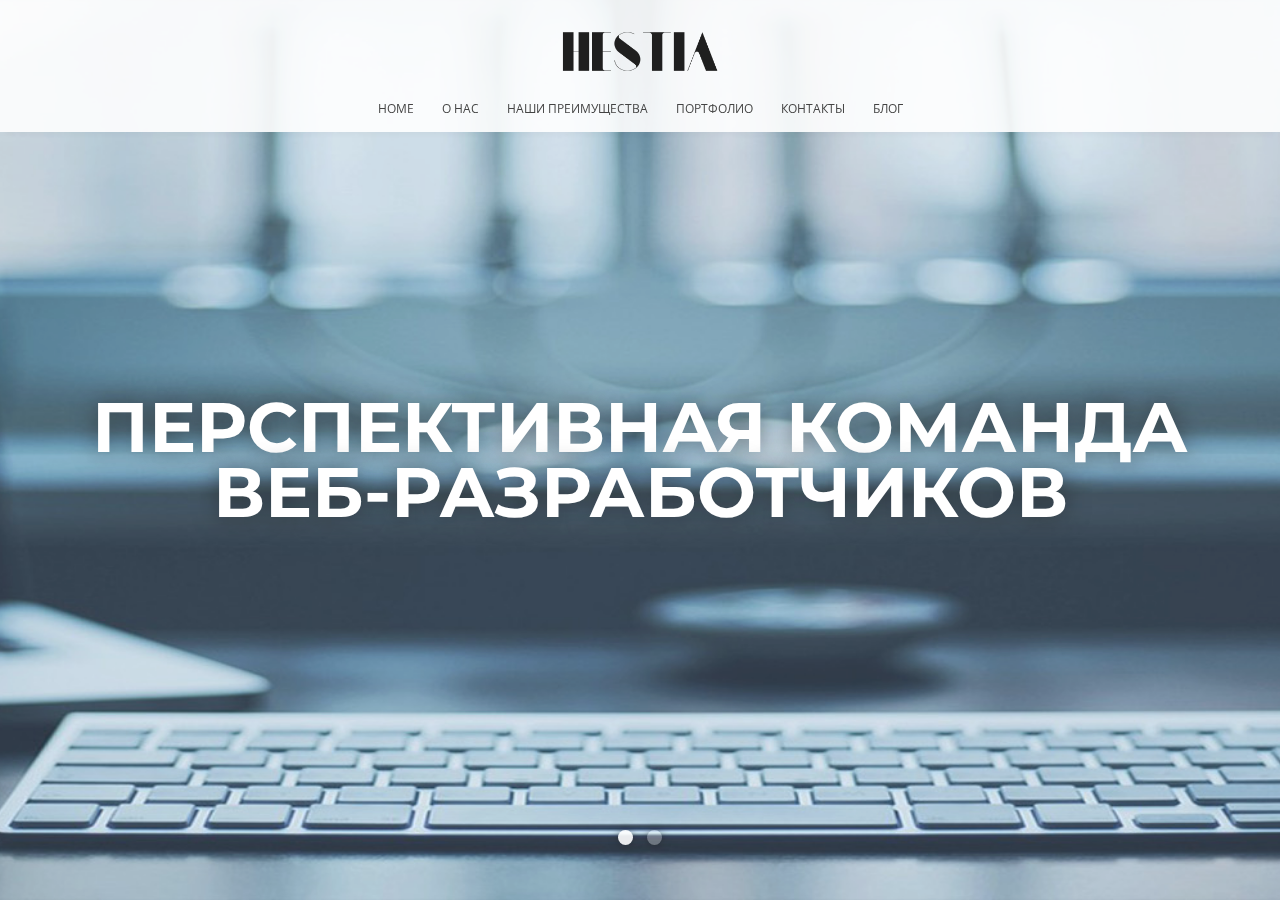
<file: index.html>
﻿<!DOCTYPE html>
<!--[if IE 8]><html class="no-js lt-ie9" lang="en"> <![endif]-->
<!--[if gt IE 8]>
<!--><html class="no-js" lang="en"><!--<![endif]-->
<head>

	<!-- Basic Page Needs
  ================================================== -->
	<meta charset="utf-8">
	<title>Tsikhonov Web</title>
	<meta name="description" content="">
	<meta name="author" content="">

	<!-- Mobile Specific Metas
  ================================================== -->
	<meta name="viewport" content="width=device-width, initial-scale=1, maximum-scale=1">

	<!-- CSS
  ================================================== -->
	<link rel="stylesheet" href="css/base.css"/>
	<link rel="stylesheet" href="css/skeleton.css"/>
	<link rel="stylesheet" href="css/layout.css"/>
	<link rel="stylesheet" href="css/font-awesome.css" />
	<link rel="stylesheet" href="css/colorbox.css"/>
    <link rel="stylesheet" href="css/owl.carousel.css" />
    <link rel="stylesheet" href="css/owl.theme.css" />
	
    <!--[if lte IE 8]>
        <script src="js/html5.js"></script>
    <![endif]-->		
		
	<!-- Favicons
	================================================== -->
	<link rel="shortcut icon" href="favicon.png">
	<link rel="apple-touch-icon" href="apple-touch-icon.png">
	<link rel="apple-touch-icon" sizes="72x72" href="apple-touch-icon-72x72.png">
	<link rel="apple-touch-icon" sizes="114x114" href="apple-touch-icon-114x114.png">
</head>
<body>

	<div id="preloader">
		<div id="status">&nbsp;</div>
	</div>	
	
	<!-- Primary Page Layout
	================================================== -->

	
	
	<div id="menu-wrap">
		<ul class="slimmenu">
			<li> 
				<a href="javascript:goTo('home');">home</a>
			</li>
			<li>
				<a href="javascript:goTo('about');">о нас</a>
			</li>
			<li> 
				<a href="javascript:goTo('services');">наши преимущества</a>
			</li>
			<li>
				<a href="javascript:goTo('folio');">портфолио</a>
			</li>
			<li>
				<a href="javascript:goTo('contact');">контакты</a>
			</li>
			<li>
				<a href="javascript:goTo('blog');">блог</a>
			</li>
		</ul>
	</div>	
	<div class="logo"></div>
	

	<section id="content">
	
		<article id="home" class="active1"> 

			
			<div class='pageblock' id='fullscreen'>
				<div class='slider'>
					<div class='slide' id="first">
						<div class='slidecontent'>
							<span class="headersur"></span>
							<h1>ПЕРСПЕКТИВНАЯ КОМАНДА ВЕБ-РАЗРАБОТЧИКОВ</h1>
						</div>
					</div>
					<div class='slide' id="sec">
						<div class='slidecontent'>
							<span class="headersur">Чтобы перейти далее, воспользуйтесь меню</span>
							<h1>МЫ РАДЫ ВИДЕТЬ ВАС НА НАШЕМ САЙТЕ</h1>
						</div>
					</div>
					
				</div>
			</div>
			
			
		</article>



		
		<article id="about" class="off"> 
	

			<a href="javascript:goTo('home');">
				<div class="link-to-left"> 
					<h6>00</h6>
					<h4>home</h4>
				</div>	
			</a>	
			<a href="javascript:goTo('services');">
				<div class="link-to-right"> 
					<h6>02</h6>
					<h4>Преимущества</h4>
				</div>	
			</a>	
			<div class="container">
				<div class="sixteen columns"> 
					<h1><span>01</span> О нас</h1>
				</div>	
			</div>	



			<div class = "aboutUs001"> Мы - ещё совсем молодая команда. Пока что наше портфолио меньше наших амбиций. Каждый заказ для нас - это отдельная маленькая история, которой мы отдаём всю душу. Ниже вы можете увидеть каждый этап нашей нелёгкой работы.	</div>
			<div class="razd1"></div>
			<div class="container">
				<div class="sixteen columns"> 
					<h4>ТВОРЧЕСКИЙ ПРОЦЕСС</h4>
					<div class="subtext">см. каждый этап сотрудничества</div>
				</div>
				<div class="clear"></div>
				<div id="owl-demo" class="owl-carousel owl-theme">
					<div class="item">
						<div class="process">
							<div class="eight columns"> 
								<h5><span>01</span>идея</h5>
								<p>"Всё начинается с идеи"! Так гласит древняя мудрость. Даже если Вы и близко не представляете, каким хотите видеть сайт, не волнуйтесь. Мы всё придумаем за Вас.</p>
							</div>	
							<div class="eight columns"> 
								<div class="border-wrap"> 
									<img src="images/bulb.jpg" alt=""/>
								</div>
							</div>
						</div>
					</div>
					<div class="item">
						<div class="process">
							<div class="eight columns"> 
								<h5><span>02</span> дизайн</h5>
								<p>Когда мы определились с идеей - сразу начинаем её воплощать. На этом этапе в работу вступают дизайнеры и создают макет Вашего будущего сайта.</p>
							</div>
							<div class="eight columns"> 
								<div class="border-wrap"> 
									<img src="images/mockups.jpg" alt=""/>
								</div>	
							</div>
						</div>
					</div>	
					<div class="item">
						<div class="process">
							<div class="eight columns"> 
								<h5><span>03</span> разработка</h5>
								<p>У нас уже есть макет, осталось только его сверстать. В бой идёт команда front-end разработчиков. И поверьте, они выполнят свою работу максимально качественно. Адаптивность, кроссбраузерность, валидность - всё это гарантированно.</p>
							</div>
							<div class="eight columns"> 
								<div class="border-wrap"> 
									<img src="images/design.jpg" alt=""/>
								</div>
							</div>
						</div>
					</div>
					<div class="item">
						<div class="process">
							<div class="eight columns"> 
								<h5><span>04</span>запуск сайта</h5>
								<p>Если Вы захотите, мы возьмём на себя ответственность выложить Ваш сайт на хостинг, чтобы он сразу стал доступен для ВСЕХ пользователей интернета. Хостинг вы сможете выбрать на своё усмотрение, либо довериться нам.</p>
							</div>
							<div class="eight columns"> 
								<div class="border-wrap"> 
									<img src="images/deve.jpg" alt=""/>
								</div>
							</div>
						</div>
					</div>
					
					<div class="item">
						<div class="process">
							<div class="eight columns"> 
								<h5><span>05</span>выпить кофе</h5>
								<p>Только после того, как работа выполнена и Вы подтвердили, что никаких правок вносить не требуется, мы позволим себе отдохнуть за чашкой кофе. Но совсем недолго. Впереди ещё много работы.</p>
							</div>
							<div class="eight columns"> 
								<div class="border-wrap"> 
									<img src="images/coffee.jpg" alt=""/>
								</div>
							</div>
						</div>
					</div>
				</div>
			</div>	
			<div class="container">
				<div class="sixteen columns"> 
					<div class="line-separator"></div>
				</div>
			</div>	
			<div class="container">
				<div class="sixteen columns"> 
					<h4>НАША КОМАНДА</h4>
					<div class="subtext">это те люди, которые будут выполнять все Ваши пожелания</div>
				</div>
				<div class="clear"></div>
				<div id="owl-demo1" class="owl-carousel owl-theme">
					<div class="item">
						<div class="team-wrap">
							<div class="eight columns"> 
								<div class="border-wrap"> 
									<img src="images/team1.jpg" alt=""/>
								</div>
							</div>
							<div class="eight columns"> 
								<h5><span>основатель</span>Степан Тихонов</h5>
								<div class="subtext-team">Собрал всех вместе</div>
								<p>Говорит всем, что делать и как делать, а сам идёт на тренировку. Самый светлый ум всего нашего объединения.</p> 
								
							</div>	
						</div>
					</div>
					<div class="item">
						<div class="team-wrap">
							<div class="eight columns"> 
								<div class="border-wrap"> 
									<img src="images/team2.jpg" alt=""/>
								</div>	
							</div>
							<div class="eight columns"> 
								<h5><span>дизайнер</span> Снежанна Петрикова</h5>
								<div class="subtext-team">Любит отдыхать и веб-дизайн</div>
								<p>Единственная прекрасная представительница прекрасного пола в нашей команде. Возраст попросила не называть. Сколько датите? Закончила БГУ по специальности "Web-дизайн". </p>
								
							</div>
						</div>
					</div>	
					<div class="item">
						<div class="team-wrap">
							<div class="eight columns"> 
								<div class="border-wrap"> 
									<img src="images/team3.jpg" alt=""/>
								</div>
							</div>
							<div class="eight columns"> 
								<h5><span>копирайтер</span>Эдуард Дунин</h5>
								<div class="subtext-team">Переписал библию лучше оригинала.</div>
								<p>Весь текст, который Вы видите на этом сайте и увидите на Вашем, написан именно этим человеком. 26-летний журналист по образованию.</p>
								
							</div>
						</div>
					</div>
					<div class="item">
						<div class="team-wrap">
							<div class="eight columns"> 
								<div class="border-wrap"> 
									<img src="images/team4.jpg" alt=""/>
								</div>
							</div>
							<div class="eight columns"> 
								<h5><span>главный разработчик</span>Артём Куневич</h5>
								<div class="subtext-team">Утро начинает не с кофе, а с 50-и строк кода</div>
								<p>Руководит всеми остальными верстальщиками, front-end'ерами и back-end'ендерами. Выпускник БГУИР-а(между прочим с красным дипломом).</p>
								
							</div>
						</div>
					</div>
				</div>	
			</div>
			<div class="container">
				<div class="sixteen columns"> 
					<div class="line-separator"></div>
				</div>
			</div>
			<div class="footer">
				<div class="container">
					<div class="one-third column"> 
						<div class="border-right-footer"> 
							<h6>ОФИС</h6>
							<p><span class="icon-footer">&#xf041;</span>Минск</p>
							<p class="padding-left">ул. Якуба Коласа, 16</p>
							<p class="padding-left">Беларусь</p>
							<div class="cl-effect-7">
								<a href="https://www.google.com/maps/place/Kb-16/@53.9224462,27.5885447,17z/data=!3m1!4b1!4m5!3m4!1s0x46dbcf09f5d4f8cf:0x47e46b1e065458e4!8m2!3d53.9224431!4d27.5907334?hl=en"><span>Посмотреть местоположение</span></a>
							</div>
						</div>
					</div>
					<div class="one-third column"> 
						<div class="border-right-footer"> 
							<h6>КАК С НАМИ СВЯЗАТЬСЯ</h6>
							<p><span class="icon-footer">&#xf095;</span>+375(33)328-74-70</p>
							<a href="#"><p><span class="icon-footer">&#xf086;</span>stpn.tkhnv@gmail.com</p></a>
							
						</div>
					</div>
					<div class="one-third column"> 
						<h6>СОЦ.СЕТИ</h6>
						<!--<div class="cl-effect-7">
							<a href="#"><span class="twitter-color" >twitter</span></a>
							<a href="#"><span class="google-color" >google +</span></a>
							<a href="#"><span class="facebook-color" >facebook</span></a>
							<a href="#"><span class="vimeo-color" >vimeo</span></a>
						</div> -->
						<p>Ждите нас в соц.сетях<br>СКОРО</p>
					</div>
					<div class="clear"></div>
					<div class="sixteen columns"> 
						<div class="footer-bottom"> 
							<p>Copyright © 2019</p>
							<a href="http://themeforest.net/user/IG_design"><img src="images/logo.png" alt=""/></a>
						</div>
					</div>
				</div>
			</div>	
	
		
		
		</article>



		
		<article id="services" class="off"> 
		
		
			<a href="javascript:goTo('about');">
				<div class="link-to-left"> 
					<h6>01</h6>
					<h4>О НАС</h4>
				</div>	
			</a>	
			<a href="javascript:goTo('folio');">
				<div class="link-to-right"> 
					<h6>03</h6>
					<h4>ПОРТФОЛИО</h4>
				</div>	
			</a>	
			<div class="container">
				<div class="sixteen columns"> 
					<h1><span>02</span> НАШИ ПРЕИМУЩЕСТВА</h1>
				</div>	
			</div>
			<div class="container">
				<div class="sixteen columns"> 
					<h4>Почему стоит заказывать именно у нас?</h4>
					
				</div>
					<div class="sixteen columns">
						<div id="sync1" class="owl-carousel">
							<div class="item" >
								<img src="images/ser4.png" alt=""/>
								<h5>Разумная цена</h5> 
								<p>Мы прекрасно понимаем, что заказать сайт у топовых веб-студий не каждому по карману. Пока что мы работаем на имидж. Главная наша цель - чтобы после сотрудничества Вы остались довольны результатом за адекватную стоимость и порекомендовали нас Своим знакомым и друзьям. Поэтому, с нами очень легко договориться.</p>
							</div>
							<div class="item" >
								<img src="images/ser5.png" alt=""/>
								<h5>Адаптивность и кроссбраузерность</h5> 
								<p>Мы гарантируем, что Ваш сайт будет одинаково красиво смотреться на ЛЮБЫХ экранах. Для мобильны устройств нами разрабатывается отдельный макет. Таким образом Ваш сайт будет выглядеть, будто специально создавался под маленькие экраны.</p>
							</div>
							<div class="item" >
								<img src="images/ser6.png" alt=""/>
								<h5>Всегда на связи</h5> 
								<p>Телефон поддержки всегда доступен, а почта проверяется каждые полчаса. Вы в любой момент сможете задать любые интересующие Вас вопросы, или узнать, как продвигается работа над вашим заказом.</p>
							</div>
							<div class="item" >
								<img src="images/ser7.png" alt=""/>
								<h5>Никаких задержек</h5> 
								<p>От нас Вы никогда не услышите фраз "Верстальщик заболел", "Электричество отключили" и прочих глупых отмазок. Работа будет сделана точно в срок или чуть раньше.</p>
							</div>
						</div>

						<div id="sync2" class="owl-carousel">
							<div class="item" ><img src="images/ser4.png" alt=""/></div>
							<div class="item" ><img src="images/ser5.png" alt=""/></div>
							<div class="item" ><img src="images/ser6.png" alt=""/></div>
							<div class="item" ><img src="images/ser7.png" alt=""/></div>
						</div>					
					</div>
			</div>	
			<div class="container">
				<div class="sixteen columns"> 
					<div class="line-separator"></div>
				</div>
			</div>
			<!--<div class="container">
				<div class="services-offers">
					<div class="seven columns">
						<h5><span class="background-ser1">01</span> CORPORATE IDENTITY</h5>
					</div>
					<div class="three columns">
						<ul class="border-left-ser">
							<li><p>Naming</p></li>
							<li><p>Logo design</p></li> 
							<li><p>Brandbook</p></li> 
						</ul>
					</div>
					<div class="three columns"> 
						<ul class="border-left-ser">
							<li><p>Calendars</p></li> 
							<li><p>Specifications</p></li> 
							<li><p>Business Cards</p></li> 
						</ul>
					</div>
					<div class="three columns">
						<ul class="border-left-ser">
							<li><p>Envelopes</p></li> 
							<li><p>Gadgets</p></li> 
							<li><p>Brand consulting</p></li>  
						</ul>
					</div>
				</div>	
				<div class="sixteen columns"> 
					<div class="line-separator-ser"></div>
				</div>
				<div class="clear"></div>
				<div class="services-offers">
					<div class="seven columns">
						<h5><span class="background-ser2">02</span> GRAPHIC DESIGN</h5> 
					</div>
					<div class="three columns"> 
						<ul class="border-left-ser">
							<li><p>Adverts</p></li>
							<li><p>3D Graphics</p></li> 
							<li><p>Stands</p></li> 
						</ul>
					</div>
					<div class="three columns"> 
						<ul class="border-left-ser">
							<li><p>Catalogs</p></li>
							<li><p>Brochures</p></li> 
							<li><p>Flayers</p></li> 
						</ul>
					</div>
					<div class="three columns"> 
						<ul class="border-left-ser">
							<li><p>Presentations</p></li>
							<li><p>Outdoor</p></li> 
							<li><p>Design consulting</p></li> 
						</ul>
					</div>
				</div>	
				<div class="sixteen columns"> 
					<div class="line-separator-ser"></div>
				</div>
				<div class="clear"></div>
				<div class="services-offers">
					<div class="seven columns">
						<h5><span class="background-ser3">03</span> WEB DESIGN</h5> 
					</div>
					<div class="three columns"> 
						<ul class="border-left-ser">
							<li><p>Responsive design</p></li>
							<li><p>Content Managment</p></li> 
							<li><p>Landing pages</p></li> 
						</ul> 
					</div>
					<div class="three columns"> 
						<ul class="border-left-ser">
							<li><p>Banners</p></li>
							<li><p>Newsletters</p></li> 
							<li><p>Social Profiles</p></li> 
						</ul> 
					</div>
					<div class="three columns"> 
						<ul class="border-left-ser">
							<li><p>HTML5, jQuery...</p></li>
							<li><p>Websites migration</p></li> 
							<li><p>Updates & services</p></li> 
						</ul> 
					</div>
				</div>	
				<div class="clear"></div>
			</div>	
			<div class="container">
				<div class="sixteen columns"> 
					<div class="line-separator"></div>
				</div>
			</div>
			<div class="container">
				<div class="sixteen columns"> 
					<h4>Clients</h4>
					<div class="subtext">we take pride in delivering only the best</div>
				</div>
				<div class="sixteen columns"> 
					<div id="owl-demo2" class="owl-carousel owl-theme">
						<div class="item">
							<img src="images/logo/1.png" alt=""/>
						</div>
						<div class="item">
							<img src="images/logo/2.png" alt=""/>
						</div>
						<div class="item">
							<img src="images/logo/3.png" alt=""/>
						</div>
						<div class="item">
							<img src="images/logo/4.png" alt=""/>
						</div>
						<div class="item">
							<img src="images/logo/5.png" alt=""/>
						</div>
						<div class="item">
							<img src="images/logo/6.png" alt=""/>
						</div>
						<div class="item">
							<img src="images/logo/7.png" alt=""/>
						</div>
						<div class="item">
							<img src="images/logo/8.png" alt=""/>
						</div>
						<div class="item">
							<img src="images/logo/1.png" alt=""/>
						</div>
						<div class="item">
							<img src="images/logo/2.png" alt=""/>
						</div>
						<div class="item">
							<img src="images/logo/3.png" alt=""/>
						</div>
						<div class="item">
							<img src="images/logo/4.png" alt=""/>
						</div>
						<div class="item">
							<img src="images/logo/5.png" alt=""/>
						</div>
						<div class="item">
							<img src="images/logo/6.png" alt=""/>
						</div>
						<div class="item">
							<img src="images/logo/7.png" alt=""/>
						</div>
						<div class="item">
							<img src="images/logo/8.png" alt=""/>
						</div>
					</div>
				</div>	
			</div>	
			<div class="container">
				<div class="sixteen columns"> 
					<div class="line-separator"></div>
				</div>
			</div>	-->

			<div class="footer">
				<div class="container">
					<div class="one-third column"> 
						<div class="border-right-footer"> 
							<h6>ОФИС</h6>
							<p><span class="icon-footer">&#xf041;</span>Минск</p>
							<p class="padding-left">ул. Якуба Коласа, 16</p>
							<p class="padding-left">Беларусь</p>
							<div class="cl-effect-7">
								<a href="https://www.google.com/maps/place/Kb-16/@53.9224462,27.5885447,17z/data=!3m1!4b1!4m5!3m4!1s0x46dbcf09f5d4f8cf:0x47e46b1e065458e4!8m2!3d53.9224431!4d27.5907334?hl=en"><span>Посмотреть местоположение</span></a>
							</div>
						</div>
					</div>
					<div class="one-third column"> 
						<div class="border-right-footer"> 
							<h6>КАК С НАМИ СВЯЗАТЬСЯ</h6>
							<p><span class="icon-footer">&#xf095;</span>+375(33)328-74-70</p>
							<a href="#"><p><span class="icon-footer">&#xf086;</span>stpn.tkhnv@gmail.com</p></a>
							
						</div>
					</div>
					<div class="one-third column"> 
						<h6>СОЦ.СЕТИ</h6>
						<!--<div class="cl-effect-7">
							<a href="#"><span class="twitter-color" >twitter</span></a>
							<a href="#"><span class="google-color" >google +</span></a>
							<a href="#"><span class="facebook-color" >facebook</span></a>
							<a href="#"><span class="vimeo-color" >vimeo</span></a>
						</div> -->
						<p>Ждите нас в соц.сетях<br>СКОРО</p>
					</div>
					<div class="clear"></div>
					<div class="sixteen columns"> 
						<div class="footer-bottom"> 
							<p>Copyright © 2019</p>
							<a href="http://themeforest.net/user/IG_design"><img src="images/logo.png" alt=""/></a>
						</div>
					</div>
				</div>
			</div>	
			<!--<div class="footer">
				<div class="container">
					<div class="one-third column"> 
						<div class="border-right-footer"> 
							<h6>STUDIO</h6>
							<p><span class="icon-footer">&#xf041;</span>36000 Kraljevo</p>
							<p class="padding-left">Nikole Tesle 41</p>
							<p class="padding-left">Serbia</p>
							<div class="cl-effect-7">
								<a href="https://maps.google.com/maps?q=Kraljevo,+Serbia&amp;hl=en&amp;ie=UTF8&amp;sll=43.724452,20.700227&amp;sspn=0.007141,0.016512&amp;hnear=Kraljevo,+Ra%C5%A1ka+District,+Serbia&amp;t=m&amp;z=14"><span>Get directions</span></a>
							</div>
						</div>
					</div>
					<div class="one-third column"> 
						<div class="border-right-footer"> 
							<h6>GET IN TOUCH</h6>
							<p><span class="icon-footer">&#xf095;</span>+381 648763982</p>
							<a href="#"><p><span class="icon-footer">&#xf086;</span>office@server.com</p></a>
							<p>Open Monday to Friday:<br>
							<span>9:00 - 17:00 (+1.00 GMT)</span></p>
						</div>
					</div>
					<div class="one-third column"> 
						<h6>FOLLOW</h6>
						<div class="cl-effect-7">
							<a href="#"><span class="twitter-color" >twitter</span></a>
							<a href="#"><span class="google-color" >google +</span></a>
							<a href="#"><span class="facebook-color" >facebook</span></a>
							<a href="#"><span class="vimeo-color" >vimeo</span></a>
						</div>
					</div>
					<div class="clear"></div>
					<div class="sixteen columns"> 
						<div class="footer-bottom"> 
							<p>Copyright © 2014</p>
							<a href="http://themeforest.net/user/IG_design"><img src="images/logo.png" alt=""/></a>
						</div>
					</div>
				</div>
			</div>		-->	
		
		
		</article>



		
		<article id="folio" class="off">
		
		
			<a href="javascript:goTo('services');">
				<div class="link-to-left"> 
					<h6>02</h6>
					<h4>Преимущества</h4>
				</div>	
			</a>	
			<a href="javascript:goTo('contact');">
				<div class="link-to-right"> 
					<h6>04</h6>
					<h4>контакты</h4>
				</div>	
			</a>	
			<div class="container">
				<div class="sixteen columns"> 
					<h1><span>03</span> портфолио</h1>
				</div>	
			</div>
			<div id="portfolio">		
			<ul class="portfolio-wrap">
					<li class="portfolio-box">	
					<a class='iframe' href="project1.html" title="">
						<div class="folio-mask1"></div> 
						<div class="folio-mask2"></div> 
						<img  src="images/gallery/11.png" alt="" />	
						<h6>Сайт для кафе "Милана"</h6> 	
						<p><span></span></p> 	
					</a>		
				</li>
				<li class="portfolio-box">	
					<a class='iframe' href="project2.html" title="">
						<div class="folio-mask1"></div> 
						<div class="folio-mask2"></div> 
						<img  src="images/gallery/21.png" alt="" />	
						<h6>Верстка сайта ритуальных услуг в беларуси</h6> 		
					</a>		
				</li>		
						<li class="portfolio-box">	
					<a class='iframe' href="project3.html" title="">
						<div class="folio-mask1"></div> 
						<div class="folio-mask2"></div> 
						<img  src="images/gallery/31.png" alt="" />	
						<h6>САЙТ ДЛЯ КОМПАНИИ НАТЯЖНЫХ ПОТОЛКОВ "ЮЛА"</h6> 	
						<p><span></span></p> 	
					</a>		
				</li>
						<li class="portfolio-box">	
					<a class='iframe' href="project4.html" title="">
						<div class="folio-mask1"></div> 
						<div class="folio-mask2"></div> 
						<img  src="images/gallery/41.png" alt="" />	
						<h6>перевозные бани "древесторг"</h6> 	
						<p><span></span></p> 	
					</a>		
				</li>
						<!--<li class="portfolio-box">	
					<a class='iframe' href="project.html" title="">
						<div class="folio-mask1"></div> 
						<div class="folio-mask2"></div> 
						<img  src="images/gallery/2.jpg" alt="" />	
						<h6>Project Item</h6> 	
						<p><span>Subtitle text</span></p> 	
					</a>		
				</li>
						<li class="portfolio-box">	
					<a class='iframe' href="project.html" title="">
						<div class="folio-mask1"></div> 
						<div class="folio-mask2"></div> 
						<img  src="images/gallery/2.jpg" alt="" />	
						<h6>Project Item</h6> 	
						<p><span>Subtitle text</span></p> 	
					</a>		
				</li>
						<li class="portfolio-box">	
					<a class='iframe' href="project.html" title="">
						<div class="folio-mask1"></div> 
						<div class="folio-mask2"></div> 
						<img  src="images/gallery/2.jpg" alt="" />	
						<h6>Project Item</h6> 	
						<p><span>Subtitle text</span></p> 	
					</a>		
				</li>
						<li class="portfolio-box">	
					<a class='iframe' href="project.html" title="">
						<div class="folio-mask1"></div> 
						<div class="folio-mask2"></div> 
						<img  src="images/gallery/2.jpg" alt="" />	
						<h6>Project Item</h6> 	
						<p><span>Subtitle text</span></p> 	
					</a>		
				</li>-->
			</ul>
			</div>
			<div class="container">
				<div class="sixteen columns"> 
					<div class="line-separator"></div>
				</div>
			</div>
			<div class="footer">
				<div class="container">
					<div class="one-third column"> 
						<div class="border-right-footer"> 
							<h6>ОФИС</h6>
							<p><span class="icon-footer">&#xf041;</span>Минск</p>
							<p class="padding-left">ул. Якуба Коласа, 16</p>
							<p class="padding-left">Беларусь</p>
							<div class="cl-effect-7">
								<a href="https://www.google.com/maps/place/Kb-16/@53.9224462,27.5885447,17z/data=!3m1!4b1!4m5!3m4!1s0x46dbcf09f5d4f8cf:0x47e46b1e065458e4!8m2!3d53.9224431!4d27.5907334?hl=en"><span>Посмотреть местоположение</span></a>
							</div>
						</div>
					</div>
					<div class="one-third column"> 
						<div class="border-right-footer"> 
							<h6>КАК С НАМИ СВЯЗАТЬСЯ</h6>
							<p><span class="icon-footer">&#xf095;</span>+375(33)328-74-70</p>
							<a href="#"><p><span class="icon-footer">&#xf086;</span>stpn.tkhnv@gmail.com</p></a>
							
						</div>
					</div>
					<div class="one-third column"> 
						<h6>СОЦ.СЕТИ</h6>
						<!--<div class="cl-effect-7">
							<a href="#"><span class="twitter-color" >twitter</span></a>
							<a href="#"><span class="google-color" >google +</span></a>
							<a href="#"><span class="facebook-color" >facebook</span></a>
							<a href="#"><span class="vimeo-color" >vimeo</span></a>
						</div> -->
						<p>Ждите нас в соц.сетях<br>СКОРО</p>
					</div>
					<div class="clear"></div>
					<div class="sixteen columns"> 
						<div class="footer-bottom"> 
							<p>Copyright © 2019</p>
							<a href="http://themeforest.net/user/IG_design"><img src="images/logo.png" alt=""/></a>
						</div>
					</div>
				</div>
			</div>				
		
		
		</article>



		
		<article id="contact" class="off"> 
		
		
			<a href="javascript:goTo('folio');">
				<div class="link-to-left"> 
					<h6>03</h6>
					<h4>фолио</h4>
				</div>	
			</a>	
			<a href="javascript:goTo('blog');">
				<div class="link-to-right"> 
					<h6>05</h6>
					<h4>блог</h4>
				</div>	
			</a>
			<div class="container">
				<div class="sixteen columns"> 
					<h1><span>04</span> контакты</h1>
				</div>	
			</div>	
			<div class="container">
				<div class="sixteen columns"> 
					<h4>Отправь нам сообщение</h4>
					<div class="subtext">мы с нетерпением ждём от Вас этого</div>
				</div>
					<div class="sixteen columns">
						<form name="ajax-form" id="ajax-form" action="mail-it.php" method="post">
							<label for="name">Как Вас зовут?: * 
								<span class="error" id="err-name">пожалуйста, представьтесь</span>
							</label>
							<input name="name" id="name" type="text" />
							<label for="email">E-Mail: * 
								<span class="error" id="err-email">введите Ваш e-mail</span>
								<span class="error" id="err-emailvld">e-mail имеет недопустимый формат</span>
							</label>
							<input name="email" id="email" type="text" />
							<label for="message">Скажите Нам всё:</label>
							<textarea name="message" id="message"></textarea>
							<div id="button-con"><button class="send_message" id="send">Отправить</button></div>	
							<div class="error text-align-center" id="err-form">Произошла ошибка при отправке формы. Пожалуйста, проверьте введённые данные!</div>
							<div class="error text-align-center" id="err-timedout">Время соединения с сервером истекло!</div>
							<div class="error" id="err-state"></div>
						</form>
						<div id="ajaxsuccess">Сообщение успешно отправлено!!! Скоро мы Вам ответим.</div>	 
					</div>
			</div>	
			<div class="container">
				<div class="sixteen columns"> 
					<div class="line-separator"></div>
				</div>
			</div>
				<div class="footer">
				<div class="container">
					<div class="one-third column"> 
						<div class="border-right-footer"> 
							<h6>ОФИС</h6>
							<p><span class="icon-footer">&#xf041;</span>Минск</p>
							<p class="padding-left">ул. Якуба Коласа, 16</p>
							<p class="padding-left">Беларусь</p>
							<div class="cl-effect-7">
								<a href="https://www.google.com/maps/place/Kb-16/@53.9224462,27.5885447,17z/data=!3m1!4b1!4m5!3m4!1s0x46dbcf09f5d4f8cf:0x47e46b1e065458e4!8m2!3d53.9224431!4d27.5907334?hl=en"><span>Посмотреть местоположение</span></a>
							</div>
						</div>
					</div>
					<div class="one-third column"> 
						<div class="border-right-footer"> 
							<h6>КАК С НАМИ СВЯЗАТЬСЯ</h6>
							<p><span class="icon-footer">&#xf095;</span>+375(33)328-74-70</p>
							<a href="#"><p><span class="icon-footer">&#xf086;</span>stpn.tkhnv@gmail.com</p></a>
							
						</div>
					</div>
					<div class="one-third column"> 
						<h6>СОЦ.СЕТИ</h6>
						<!--<div class="cl-effect-7">
							<a href="#"><span class="twitter-color" >twitter</span></a>
							<a href="#"><span class="google-color" >google +</span></a>
							<a href="#"><span class="facebook-color" >facebook</span></a>
							<a href="#"><span class="vimeo-color" >vimeo</span></a>
						</div> -->
						<p>Ждите нас в соц.сетях<br>СКОРО</p>
					</div>
					<div class="clear"></div>
					<div class="sixteen columns"> 
						<div class="footer-bottom"> 
							<p>Copyright © 2019</p>
							<a href="http://themeforest.net/user/IG_design"><img src="images/logo.png" alt=""/></a>
						</div>
					</div>
				</div>
			</div>	
	
		
		</article>



		
		<article id="blog" class="off"> 
		
		
			<a href="javascript:goTo('contact');">
				<div class="link-to-left"> 
					<h6>04</h6>
					<h4>контакты</h4>
				</div>	
			</a>	
			<div class="container">
				<div class="sixteen columns"> 
					<h1><span>05</span> блог</h1>
				</div>	
			</div>
			<div class="container">
				<div class="sixteen columns"> 
					<h4>СКОРО ЗДЕСЬ БУДЕТ БЛОГ</h4>
					<div class="subtext">Мы уже говорили об огромных амбициях? Одна из ближайших целей - создать блог. Но пока что не на всё хватает времени. Мы же не можем заставить Вас ждать. Однако у нас заготовлено уже очень много всего интересного. Скоро все эти идеи реализуются в блоге.</div>
				</div>	
			</div>	
			<!--<ul class="blog-wrap">
				<li> 
					<div class="container">
						<div class="six columns">
							<div id="owl-demo5" class="owl-carousel owl-theme">
								<div class="item">
									<img src="images/blog/4.jpg" alt=""/>	
								</div> 
								<div class="item">
									<img src="images/blog/5.jpg" alt=""/>	
								</div>
								<div class="item">
									<img src="images/blog/6.jpg" alt=""/>	
								</div>
								<div class="item">
									<img src="images/blog/2.jpg" alt=""/>	
								</div>
								<div class="item">
									<img src="images/blog/3.jpg" alt=""/>	
								</div>
								<div class="item">
									<img src="images/blog/7.jpg" alt=""/>	
								</div>
							</div> 
						</div>
						<div class="ten columns"> 
							<a href="#"><h6>Post Format - Image Gallery</h6></a>
							<p>22. January 2014. / Posted by: Admin / Comments:3 / Tags: <a href="#">News</a>, <a href="#">Images</a></p>
							<p><a href="#">Read more...</a></p>
						</div>	
					</div>	
				</li>
				<li> 
					<div class="container">
						<div class="six columns">
							<img src="images/blog/1.jpg" alt=""/>
						</div>
						<div class="ten columns"> 
							<a href="#"><h6>Post Format - Single Image</h6></a>
							<p>07. January 2014. / Posted by: Admin / Comments:7 / Tags: <a href="#">News</a>, <a href="#">Images</a></p>
							<p><a href="#">Read more...</a></p>
						</div>	
					</div>	
				</li>	
				<li> 
					<div class="container">
						<div class="six columns"> 
							<div class="video-wrap"> 
								<iframe src="http://player.vimeo.com/video/18130984?title=0&amp;byline=0&amp;portrait=0&amp;badge=0&amp;color=606060" ></iframe>
							</div>
						</div>
						<div class="ten columns"> 
							<a href="#"><h6>Post Format - Video</h6></a>
							<p>27. December 2013. / Posted by: Admin / Comments:4 / Tags: <a href="#">News</a>, <a href="#">Video</a></p>
							<p><a href="#">Read more...</a></p>
						</div>	
					</div>	
				</li>
				<li> 
					<div class="container">
						<div class="six columns"> 
							<div class="video-wrap"> 
								<iframe src="https://w.soundcloud.com/player/?url=http%3A%2F%2Fapi.soundcloud.com%2Ftracks%2F67943430"></iframe>
							</div>
						</div>
						<div class="ten columns"> 
							<a href="#"><h6>Post Format - Audio</h6></a>
							<p>15. December 2013. / Posted by: Admin / Comments:9 / Tags: <a href="#">News</a>, <a href="#">Audio</a></p>
							<p><a href="#">Read more...</a></p>
						</div>	
					</div>	
				</li>
			</ul>-->
			<div class="container">
				<div class="sixteen columns"> 
					<div class="line-separator"></div>
				</div>
			</div>
				<div class="footer">
				<div class="container">
					<div class="one-third column"> 
						<div class="border-right-footer"> 
							<h6>ОФИС</h6>
							<p><span class="icon-footer">&#xf041;</span>Минск</p>
							<p class="padding-left">ул. Якуба Коласа, 16</p>
							<p class="padding-left">Беларусь</p>
							<div class="cl-effect-7">
								<a href="https://www.google.com/maps/place/Kb-16/@53.9224462,27.5885447,17z/data=!3m1!4b1!4m5!3m4!1s0x46dbcf09f5d4f8cf:0x47e46b1e065458e4!8m2!3d53.9224431!4d27.5907334?hl=en"><span>Посмотреть местоположение</span></a>
							</div>
						</div>
					</div>
					<div class="one-third column"> 
						<div class="border-right-footer"> 
							<h6>КАК С НАМИ СВЯЗАТЬСЯ</h6>
							<p><span class="icon-footer">&#xf095;</span>+375(33)328-74-70</p>
							<a href="#"><p><span class="icon-footer">&#xf086;</span>stpn.tkhnv@gmail.com</p></a>
							
						</div>
					</div>
					<div class="one-third column"> 
						<h6>СОЦ.СЕТИ</h6>
						<!--<div class="cl-effect-7">
							<a href="#"><span class="twitter-color" >twitter</span></a>
							<a href="#"><span class="google-color" >google +</span></a>
							<a href="#"><span class="facebook-color" >facebook</span></a>
							<a href="#"><span class="vimeo-color" >vimeo</span></a>
						</div> -->
						<p>Ждите нас в соц.сетях<br>СКОРО</p>
					</div>
					<div class="clear"></div>
					<div class="sixteen columns"> 
						<div class="footer-bottom"> 
							<p>Copyright © 2019</p>
							<a href="http://themeforest.net/user/IG_design"><img src="images/logo.png" alt=""/></a>
						</div>
					</div>
				</div>
			</div>	
		
		</article>


		
	</section>
	
	
	
	
	
	<!-- JAVASCRIPT
    ================================================== -->
<script type="text/javascript" src="js/jquery.js"></script>
<script type="text/javascript" src="js/modernizr.custom.js"></script>
<script type="text/javascript" src="js/jquery.slimmenu.js"></script>
<script type="text/javascript" src="js/jquery.easing.js"></script> 
<script type="text/javascript" src="js/jquery.transit.min.js"></script>
<script type="text/javascript" src="js/touchSwipe.js"></script>
<script type="text/javascript" src="js/simpleSlider.js"></script>
<script type="text/javascript" src="js/backstretch.js"></script>
<script type="text/javascript" src="js/custom-slider.js"></script> 
<script type="text/javascript" src="js/owl.carousel.min.js"></script>		
<script type="text/javascript" src="js/jquery.colorbox.js"></script>
<script type="text/javascript" src="js/jquery.fitvids.js"></script>
<script type="text/javascript" src="js/contact.js"></script>
<script type="text/javascript" src="js/template.js"></script>  	  
<!-- End Document
================================================== -->
</body>
</html>
</file>
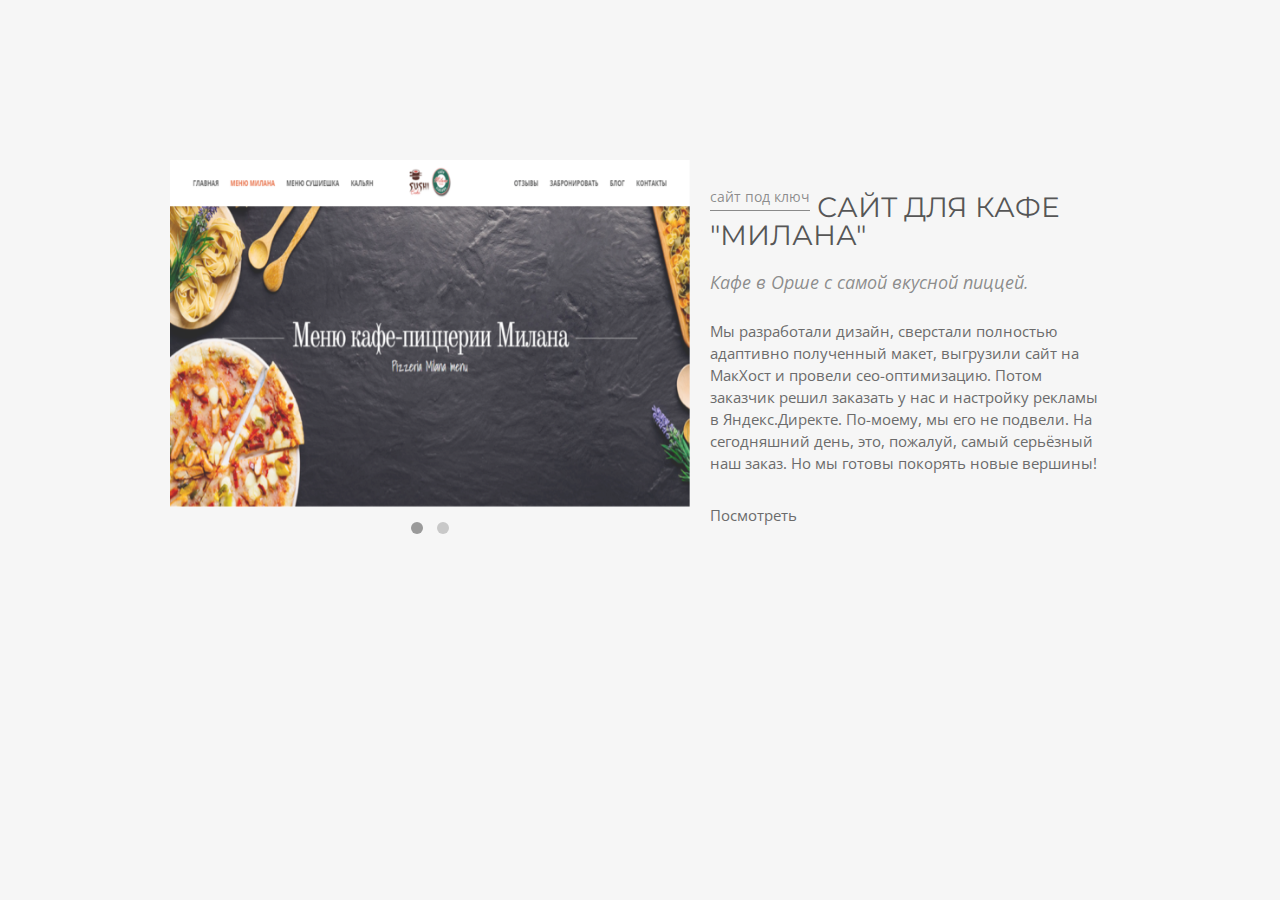
<file: project1.html>
<!DOCTYPE html>
<!--[if IE 8]><html class="no-js lt-ie9" lang="en"> <![endif]-->
<!--[if gt IE 8]>
<!--><html class="no-js" lang="en"><!--<![endif]-->
<head>

	<!-- Basic Page Needs
  ================================================== -->
	<meta charset="utf-8">
	<title>Hestia</title>
	<meta name="description" content="">
	<meta name="author" content="">

	<!-- Mobile Specific Metas
  ================================================== -->
	<meta name="viewport" content="width=device-width, initial-scale=1, maximum-scale=1">

	<!-- CSS
  ================================================== -->
	<link rel="stylesheet" href="css/base.css"/>
	<link rel="stylesheet" href="css/skeleton.css"/>
	<link rel="stylesheet" href="css/project.css"/>
	<link rel="stylesheet" href="css/font-awesome.css" />
	<link rel="stylesheet" href="css/colorbox.css"/>
    <link rel="stylesheet" href="css/owl.carousel.css" />
    <link rel="stylesheet" href="css/owl.theme.css" />
	
    <!--[if lte IE 8]>
        <script src="js/html5.js"></script>
    <![endif]-->		
		
	<!-- Favicons
	================================================== -->
	<link rel="shortcut icon" href="favicon.png">
	<link rel="apple-touch-icon" href="apple-touch-icon.png">
	<link rel="apple-touch-icon" sizes="72x72" href="apple-touch-icon-72x72.png">
	<link rel="apple-touch-icon" sizes="114x114" href="apple-touch-icon-114x114.png">
</head>
<body>

	<div id="preloader">
		<div id="status">&nbsp;</div>
	</div>	
	
	<!-- Primary Page Layout
	================================================== -->

	
	<div id="project">
		<div class="container">
			<div class="nine columns">
				<div id="owl-demo-project" class="owl-carousel owl-theme">
					<div class="item">
						<img src="images/gallery/11.png" alt=""/>	
					</div> 
					<div class="item">
						<img src="images/gallery/12.png" alt=""/>	
					</div>
			
				</div> 
			</div>
			<div class="seven columns"> 
				<h5><span>сайт под ключ</span> Сайт для кафе "Милана"</h5>
				<div class="subtext-project">Кафе в Орше с самой вкусной пиццей.</div>
				<p>Мы разработали дизайн, сверстали полностью адаптивно полученный макет, выгрузили сайт на МакХост и провели сео-оптимизацию. Потом заказчик решил заказать у нас и настройку рекламы в Яндекс.Директе. По-моему, мы его не подвели. На сегодняшний день, это, пожалуй, самый серьёзный наш заказ. Но мы готовы покорять новые вершины!</p> 
				<a href="works/milana.html"><p><span>Посмотреть</span></p></a>
			</div>	
		</div>
	</div>
	
	
	
	
	
	
	
	
	
	
	<!-- JAVASCRIPT
    ================================================== -->
<script type="text/javascript" src="js/jquery.js"></script>
<script type="text/javascript" src="js/modernizr.custom.js"></script>
<script type="text/javascript" src="js/jquery.easing.js"></script> 
<script type="text/javascript" src="js/owl.carousel.min.js"></script>	
<script type="text/javascript">
	$(window).load(function() {
		$("#status").fadeOut();
		$("#preloader").delay(350).fadeOut("slow");
	}) 
	
$(document).ready(function() {
 
  $("#owl-demo-project").owlCarousel({
 
      navigation : false,
      singleItem:true
  });
 
});		
</script>	  
<!-- End Document
================================================== -->
</body>
</html>
</file>
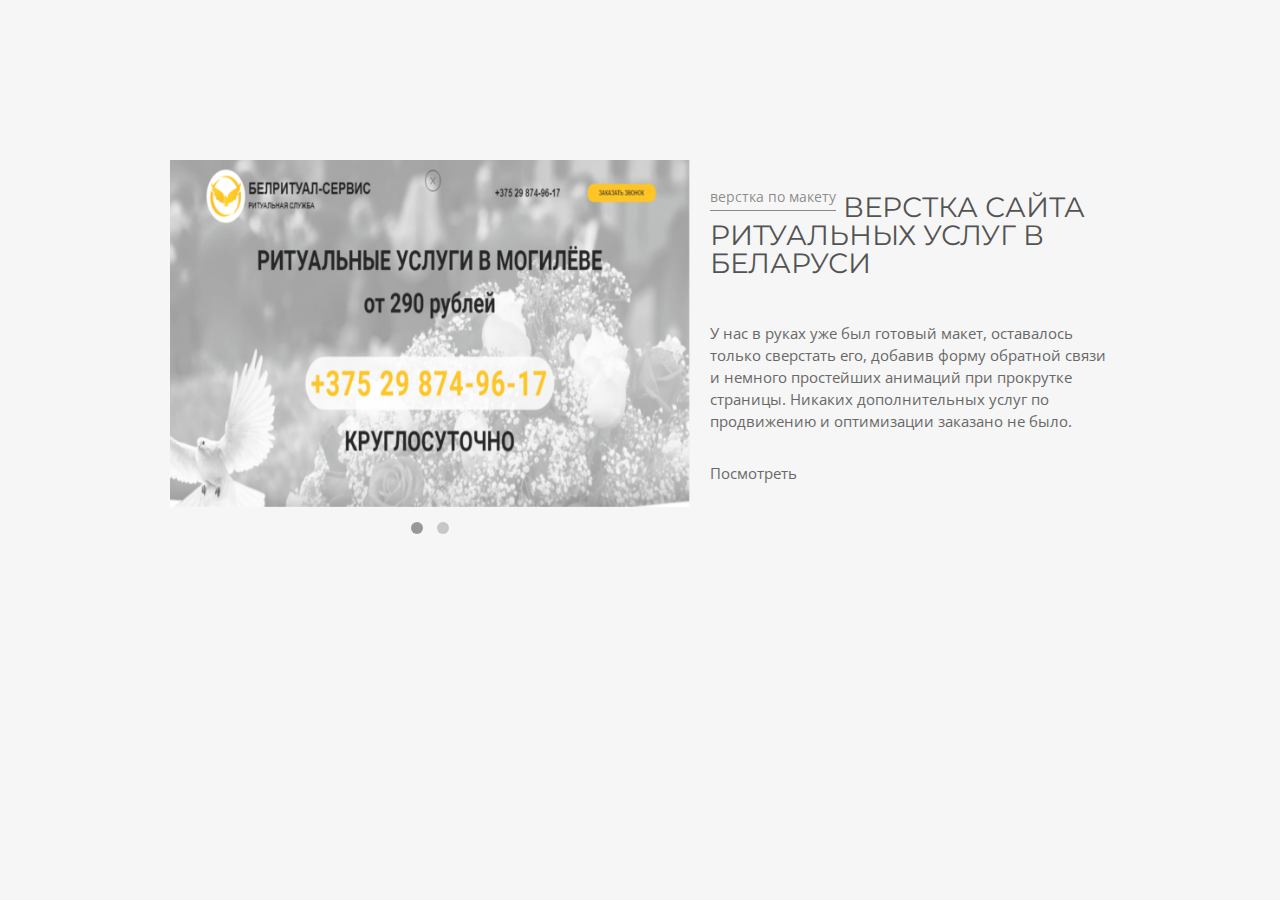
<file: project2.html>
<!DOCTYPE html>
<!--[if IE 8]><html class="no-js lt-ie9" lang="en"> <![endif]-->
<!--[if gt IE 8]>
<!--><html class="no-js" lang="en"><!--<![endif]-->
<head>

	<!-- Basic Page Needs
  ================================================== -->
	<meta charset="utf-8">
	<title>Hestia</title>
	<meta name="description" content="">
	<meta name="author" content="">

	<!-- Mobile Specific Metas
  ================================================== -->
	<meta name="viewport" content="width=device-width, initial-scale=1, maximum-scale=1">

	<!-- CSS
  ================================================== -->
	<link rel="stylesheet" href="css/base.css"/>
	<link rel="stylesheet" href="css/skeleton.css"/>
	<link rel="stylesheet" href="css/project.css"/>
	<link rel="stylesheet" href="css/font-awesome.css" />
	<link rel="stylesheet" href="css/colorbox.css"/>
    <link rel="stylesheet" href="css/owl.carousel.css" />
    <link rel="stylesheet" href="css/owl.theme.css" />
	
    <!--[if lte IE 8]>
        <script src="js/html5.js"></script>
    <![endif]-->		
		
	<!-- Favicons
	================================================== -->
	<link rel="shortcut icon" href="favicon.png">
	<link rel="apple-touch-icon" href="apple-touch-icon.png">
	<link rel="apple-touch-icon" sizes="72x72" href="apple-touch-icon-72x72.png">
	<link rel="apple-touch-icon" sizes="114x114" href="apple-touch-icon-114x114.png">
</head>
<body>

	<div id="preloader">
		<div id="status">&nbsp;</div>
	</div>	
	
	<!-- Primary Page Layout
	================================================== -->

	
	<div id="project">
		<div class="container">
			<div class="nine columns">
				<div id="owl-demo-project" class="owl-carousel owl-theme">
					<div class="item">
						<img src="images/gallery/21.png" alt=""/>	
					</div> 
					<div class="item">
						<img src="images/gallery/22.png" alt=""/>	
					</div>
					
				</div> 
			</div>
			<div class="seven columns"> 
				<h5><span>верстка по макету</span> Верстка сайта ритуальных услуг в беларуси</h5>
				<div class="subtext-project"></div>
				<p>У нас в руках уже был готовый макет, оставалось только сверстать его, добавив форму обратной связи и немного простейших анимаций при прокрутке страницы. Никаких дополнительных услуг по продвижению и оптимизации заказано не было.</p> 
				<a href="works/rip/rip.html"><p><span>Посмотреть</span></p></a>
			</div>	
		</div>
	</div>
	
	
	
	
	
	
	
	
	
	
	<!-- JAVASCRIPT
    ================================================== -->
<script type="text/javascript" src="js/jquery.js"></script>
<script type="text/javascript" src="js/modernizr.custom.js"></script>
<script type="text/javascript" src="js/jquery.easing.js"></script> 
<script type="text/javascript" src="js/owl.carousel.min.js"></script>	
<script type="text/javascript">
	$(window).load(function() {
		$("#status").fadeOut();
		$("#preloader").delay(350).fadeOut("slow");
	}) 
	
$(document).ready(function() {
 
  $("#owl-demo-project").owlCarousel({
 
      navigation : false,
      singleItem:true
  });
 
});		
</script>	  
<!-- End Document
================================================== -->
</body>
</html>
</file>
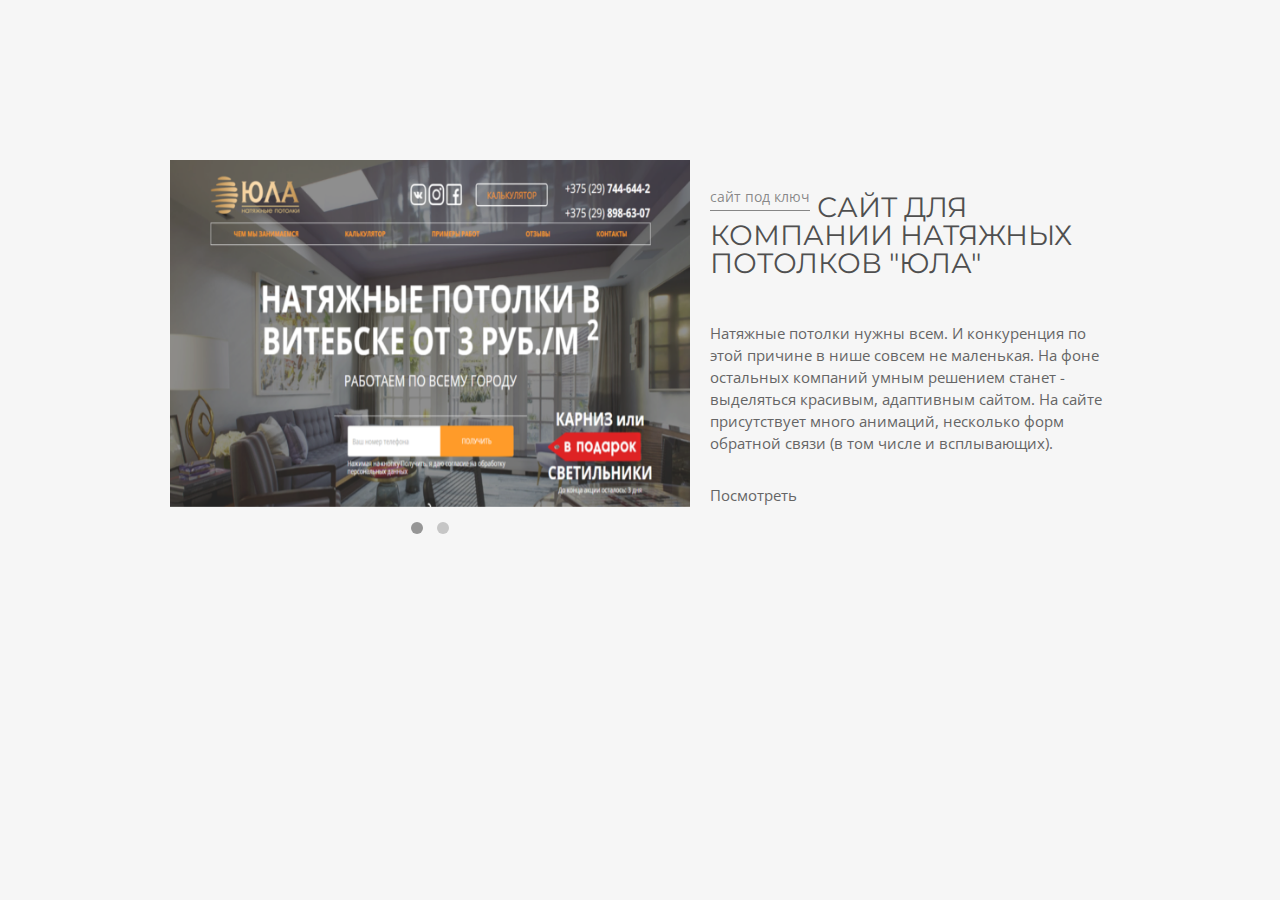
<file: project3.html>
<!DOCTYPE html>
<!--[if IE 8]><html class="no-js lt-ie9" lang="en"> <![endif]-->
<!--[if gt IE 8]>
<!--><html class="no-js" lang="en"><!--<![endif]-->
<head>

	<!-- Basic Page Needs
  ================================================== -->
	<meta charset="utf-8">
	<title>Hestia</title>
	<meta name="description" content="">
	<meta name="author" content="">

	<!-- Mobile Specific Metas
  ================================================== -->
	<meta name="viewport" content="width=device-width, initial-scale=1, maximum-scale=1">

	<!-- CSS
  ================================================== -->
	<link rel="stylesheet" href="css/base.css"/>
	<link rel="stylesheet" href="css/skeleton.css"/>
	<link rel="stylesheet" href="css/project.css"/>
	<link rel="stylesheet" href="css/font-awesome.css" />
	<link rel="stylesheet" href="css/colorbox.css"/>
    <link rel="stylesheet" href="css/owl.carousel.css" />
    <link rel="stylesheet" href="css/owl.theme.css" />
	
    <!--[if lte IE 8]>
        <script src="js/html5.js"></script>
    <![endif]-->		
		
	<!-- Favicons
	================================================== -->
	<link rel="shortcut icon" href="favicon.png">
	<link rel="apple-touch-icon" href="apple-touch-icon.png">
	<link rel="apple-touch-icon" sizes="72x72" href="apple-touch-icon-72x72.png">
	<link rel="apple-touch-icon" sizes="114x114" href="apple-touch-icon-114x114.png">
</head>
<body>

	<div id="preloader">
		<div id="status">&nbsp;</div>
	</div>	
	
	<!-- Primary Page Layout
	================================================== -->

	
	<div id="project">
		<div class="container">
			<div class="nine columns">
				<div id="owl-demo-project" class="owl-carousel owl-theme">
					<div class="item">
						<img src="images/gallery/31.png" alt=""/>	
					</div> 
					<div class="item">
						<img src="images/gallery/32.png" alt=""/>	
					</div>
					
				</div> 
			</div>
			<div class="seven columns"> 
				<h5><span>сайт под ключ</span> сайт для компании натяжных потолков "ЮЛА"</h5>
				<div class="subtext-project"></div>
				<p>Натяжные потолки нужны всем. И конкуренция по этой причине в нише совсем не маленькая. На фоне остальных компаний умным решением станет - выделяться красивым, адаптивным сайтом. На сайте присутствует много анимаций, несколько форм обратной связи (в том числе и всплывающих).</p> 
				<a href="works/Yula/index.html"><p><span>Посмотреть</span></p></a>
			</div>	
		</div>
	</div>
	
	
	
	
	
	
	
	
	
	
	<!-- JAVASCRIPT
    ================================================== -->
<script type="text/javascript" src="js/jquery.js"></script>
<script type="text/javascript" src="js/modernizr.custom.js"></script>
<script type="text/javascript" src="js/jquery.easing.js"></script> 
<script type="text/javascript" src="js/owl.carousel.min.js"></script>	
<script type="text/javascript">
	$(window).load(function() {
		$("#status").fadeOut();
		$("#preloader").delay(350).fadeOut("slow");
	}) 
	
$(document).ready(function() {
 
  $("#owl-demo-project").owlCarousel({
 
      navigation : false,
      singleItem:true
  });
 
});		
</script>	  
<!-- End Document
================================================== -->
</body>
</html>
</file>
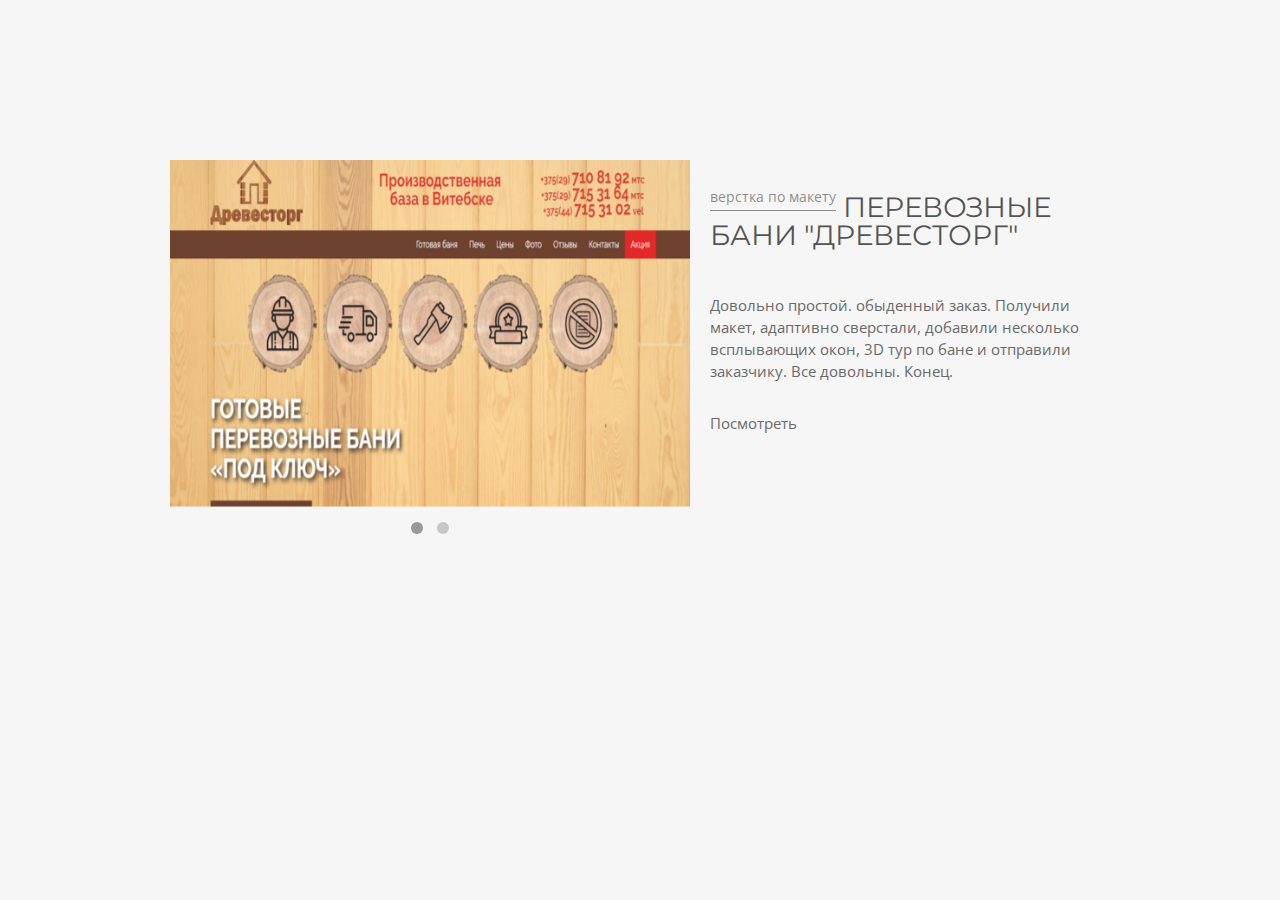
<file: project4.html>
<!DOCTYPE html>
<!--[if IE 8]><html class="no-js lt-ie9" lang="en"> <![endif]-->
<!--[if gt IE 8]>
<!--><html class="no-js" lang="en"><!--<![endif]-->
<head>

	<!-- Basic Page Needs
  ================================================== -->
	<meta charset="utf-8">
	<title>Hestia</title>
	<meta name="description" content="">
	<meta name="author" content="">

	<!-- Mobile Specific Metas
  ================================================== -->
	<meta name="viewport" content="width=device-width, initial-scale=1, maximum-scale=1">

	<!-- CSS
  ================================================== -->
	<link rel="stylesheet" href="css/base.css"/>
	<link rel="stylesheet" href="css/skeleton.css"/>
	<link rel="stylesheet" href="css/project.css"/>
	<link rel="stylesheet" href="css/font-awesome.css" />
	<link rel="stylesheet" href="css/colorbox.css"/>
    <link rel="stylesheet" href="css/owl.carousel.css" />
    <link rel="stylesheet" href="css/owl.theme.css" />
	
    <!--[if lte IE 8]>
        <script src="js/html5.js"></script>
    <![endif]-->		
		
	<!-- Favicons
	================================================== -->
	<link rel="shortcut icon" href="favicon.png">
	<link rel="apple-touch-icon" href="apple-touch-icon.png">
	<link rel="apple-touch-icon" sizes="72x72" href="apple-touch-icon-72x72.png">
	<link rel="apple-touch-icon" sizes="114x114" href="apple-touch-icon-114x114.png">
</head>
<body>

	<div id="preloader">
		<div id="status">&nbsp;</div>
	</div>	
	
	<!-- Primary Page Layout
	================================================== -->

	
	<div id="project">
		<div class="container">
			<div class="nine columns">
				<div id="owl-demo-project" class="owl-carousel owl-theme">
					<div class="item">
						<img src="images/gallery/41.png" alt=""/>	
					</div> 
					<div class="item">
						<img src="images/gallery/42.png" alt=""/>	
					</div>
				
				</div> 
			</div>
			<div class="seven columns"> 
				<h5><span>верстка по макету</span> перевозные бани "древесторг"</h5>
				<div class="subtext-project"></div>
				<p>Довольно простой. обыденный заказ. Получили макет, адаптивно сверстали, добавили несколько всплывающих окон, 3D тур по бане и отправили заказчику. Все довольны. Конец.</p> 
				<a href="works/drevestorg/index.html"><p><span>Посмотреть</span></p></a>
			</div>	
		</div>
	</div>
	
	
	
	
	
	
	
	
	
	
	<!-- JAVASCRIPT
    ================================================== -->
<script type="text/javascript" src="js/jquery.js"></script>
<script type="text/javascript" src="js/modernizr.custom.js"></script>
<script type="text/javascript" src="js/jquery.easing.js"></script> 
<script type="text/javascript" src="js/owl.carousel.min.js"></script>	
<script type="text/javascript">
	$(window).load(function() {
		$("#status").fadeOut();
		$("#preloader").delay(350).fadeOut("slow");
	}) 
	
$(document).ready(function() {
 
  $("#owl-demo-project").owlCarousel({
 
      navigation : false,
      singleItem:true
  });
 
});		
</script>	  
<!-- End Document
================================================== -->
</body>
</html>
</file>
<file: css/base.css>
/*
* Skeleton V1.2
* Copyright 2011, Dave Gamache
* www.getskeleton.com
* Free to use under the MIT license.
* http://www.opensource.org/licenses/mit-license.php
* 6/20/2012
*/


/* Table of Content
==================================================
	#Reset & Basics
	#Basic Styles
	#Site Styles
	#Typography
	#Links
	#Lists
	#Images
	#Buttons
	#Forms
	#Misc */


/* #Reset & Basics (Inspired by E. Meyers)
================================================== */
	html, body, div, span, applet, object, iframe, h1, h2, h3, h4, h5, h6, p, blockquote, pre, a, abbr, acronym, address, big, cite, code, del, dfn, em, img, ins, kbd, q, s, samp, small, strike, strong, sub, sup, tt, var, b, u, i, center, dl, dt, dd, ol, ul, li, fieldset, form, label, legend, table, caption, tbody, tfoot, thead, tr, th, td, article, aside, canvas, details, embed, figure, figcaption, footer, header, hgroup, menu, nav, output, ruby, section, summary, time, mark, audio, video, select{
		margin: 0;
		padding: 0;
		border: 0;
		font-size: 100%;
		font: inherit;
		vertical-align: baseline; }
	article, aside, details, figcaption, figure, footer, header, hgroup, menu, nav, section {
		display: block; }
	body {
		line-height: 1; }
	ol, ul {
		list-style: none; }
	blockquote, q {
		quotes: none; }
	blockquote:before, blockquote:after,
	q:before, q:after {
		content: '';
		content: none; }
	table {
		border-collapse: collapse;
		border-spacing: 0; }

/* #Basic Styles
================================================== */
	body {
		background: #f5f5f5;
		font-family: 'Open Sans', sans-serif;
		font-size: 15px;
		line-height:22px;
		color:#4d4d4d;
		overflow-x:hidden;
		-webkit-font-smoothing: antialiased; /* Fix for webkit rendering */
		text-shadow: 1px 1px 1px rgba(0,0,0,0.004);
		-webkit-text-size-adjust: 100%;
 }
 html {
	height: 100%;
		overflow-x:hidden;
}

/* #Typography
================================================== */
	h1, h2, h3, h4, h5, h6 {
		color: #343434;
		font-family: 'Montserrat', sans-serif;
		text-align:center;
	}
	h1 a, h2 a, h3 a, h4 a, h5 a, h6 a { font-weight: inherit; }
	h1 { font-size: 44px; line-height:44px;text-transform:uppercase;font-weight: 400; }
	h2 { font-size: 40px; line-height:40px;text-transform:uppercase;font-weight: 400;}
	h3 { font-size: 36px; line-height: 36px;text-transform:uppercase;font-weight: 400;}
	h4 { font-size: 32px; line-height: 32px;text-transform:uppercase;font-weight: 400;}
	h5 { font-size: 28px; line-height: 28px;text-transform:uppercase;font-weight: 400;}
	h6 { font-size: 24px; line-height: 24px;text-transform:uppercase;font-weight: 400;}


	p {  }
	p img { margin: 0; }
	p.lead { font-size: 21px; line-height: 27px; color: #777;  }

	em { font-style: italic; }
	strong { font-weight: 600;}
	small { font-size: 80%; }
	


/*	Blockquotes  */
	blockquote, blockquote p { font-size: 17px; line-height: 24px; color: #777; }
	blockquote { margin: 0 0 20px; padding: 9px 20px 0 19px; }
	blockquote cite { display: block; font-size: 12px; color: #555; }
	blockquote cite:before { content: "\2014 \0020"; }
	blockquote cite a, blockquote cite a:visited, blockquote cite a:visited { color: #555; }

	hr { border: solid #323a3d; border-width: 1px 0 0; clear: both; margin:0 10px 0 10px; height: 0; position:relative;}


/* #Links
================================================== */
	a, a:visited { text-decoration: none; }
	a:hover, a:focus { color: #e74c3c;}
	p a, p a:visited { line-height: inherit; text-decoration: none;}
	a:focus{
	outline:none;
	}

/* #Lists
================================================== */
	ul, ol { }
	ul { list-style: none outside; }
	ol { list-style: decimal; }
	ol, ul.square, ul.circle, ul.disc { margin-left: 30px; }
	ul.square { list-style: square outside; }
	ul.circle { list-style: circle outside; }
	ul.disc { list-style: disc outside; }
	ul ul, ul ol,
	ol ol, ol ul { font-size: 90%;  }
	ul ul li, ul ol li,
	ol ol li, ol ul li {  }
	li { line-height: 18px; }
	ul.large li { line-height: 21px; }
	li p { line-height: 21px; }
/* #Buttons
================================================== */

	.button,
	button,
	input[type="submit"],
	input[type="reset"],
	input[type="button"] {
	background:#363636;	
	margin-top:10px;
	border:none;
	  color: #dfdfdf;
	  display: inline-block;
	  font-size: 16px;
	  cursor: pointer;
	  line-height: normal;
	  padding: 15px 25px;
	-webkit-transition : all 0.3s ease-out;
	-moz-transition : all 0.3s ease-out;
	-o-transition :all 0.3s ease-out;
	transition : all 0.3s ease-out; 
	width:100%}

	.button:hover,
	button:hover,
	input[type="submit"]:hover,
	input[type="reset"]:hover,
	input[type="button"]:hover {	
	  color: #e74c3c;
	background:#292929;	 }

	.button:active,
	button:active,
	input[type="submit"]:active,
	input[type="reset"]:active,
	input[type="button"]:active {	
	  color: #e74c3c;}

	.button.full-width,
	button.full-width,
	input[type="submit"].full-width,
	input[type="reset"].full-width,
	input[type="button"].full-width {
		width: 100%;
		padding-left: 0 !important;
		padding-right: 0 !important;
		text-align: center; }

	/* Fix for odd Mozilla border & padding issues */
	button::-moz-focus-inner,
	input::-moz-focus-inner {
    border: 0;
    padding: 0;
	}
/* #Images
================================================== */






/* #Misc
================================================== */
	.remove-bottom { margin-bottom: 0 !important; }
	.half-bottom { margin-bottom: 10px !important; }
	.add-bottom { margin-bottom: 20px !important; }

.clear {
	clear: both;
	display: block;
	overflow: hidden;
	visibility: hidden;
	width: 0;
	height: 0;
}
::selection {
	background: rgba(0,0,0,.2); /* Safari */
	}
::-moz-selection {
	background: rgba(0,0,0,.2); /* Firefox */
}





.aboutUs001 {
	font-size: 20px;
}

.razd1 {
	height: 30px;
}
</file>
<file: css/skeleton.css>
/*
* Skeleton V1.2
* Copyright 2011, Dave Gamache
* www.getskeleton.com
* Free to use under the MIT license.
* http://www.opensource.org/licenses/mit-license.php
* 6/20/2012
*/


/* Table of Contents
==================================================
    #Base 960 Grid
    #Tablet (Portrait)
    #Mobile (Portrait)
    #Mobile (Landscape)
    #Clearing */



/* #Base 960 Grid
================================================== */

    .container                                  { position: relative; width: 960px; margin: 0 auto; padding: 0; }
    .container .column,
    .container .columns                         { float: left; display: inline; margin-left: 10px; margin-right: 10px; margin-top: 10px; margin-bottom: 10px;}
    .row                                        { margin-bottom: 20px; }

    /* Nested Column Classes */
    .column.alpha, .columns.alpha               { margin-left: 0; }
    .column.omega, .columns.omega               { margin-right: 0; }

    /* Base Grid */
    .container .one.column,
    .container .one.columns                     { width: 40px;  }
    .container .two.columns                     { width: 100px; }
    .container .three.columns                   { width: 160px; }
    .container .four.columns                    { width: 220px; }
    .container .five.columns                    { width: 280px; }
    .container .six.columns                     { width: 340px; }
    .container .seven.columns                   { width: 400px; }
    .container .eight.columns                   { width: 460px; }
    .container .nine.columns                    { width: 520px; }
    .container .ten.columns                     { width: 580px; }
    .container .eleven.columns                  { width: 640px; }
    .container .twelve.columns                  { width: 700px; }
    .container .thirteen.columns                { width: 760px; }
    .container .fourteen.columns                { width: 820px; }
    .container .fifteen.columns                 { width: 880px; }
    .container .sixteen.columns                 { width: 940px; }

    .container .one-third.column                { width: 300px; }
    .container .two-thirds.column               { width: 620px; }

    /* Offsets */
    .container .offset-by-one                   { padding-left: 60px;  }
    .container .offset-by-two                   { padding-left: 120px; }
    .container .offset-by-three                 { padding-left: 180px; }
    .container .offset-by-four                  { padding-left: 240px; }
    .container .offset-by-five                  { padding-left: 300px; }
    .container .offset-by-six                   { padding-left: 360px; }
    .container .offset-by-seven                 { padding-left: 420px; }
    .container .offset-by-eight                 { padding-left: 480px; }
    .container .offset-by-nine                  { padding-left: 540px; }
    .container .offset-by-ten                   { padding-left: 600px; }
    .container .offset-by-eleven                { padding-left: 660px; }
    .container .offset-by-twelve                { padding-left: 720px; }
    .container .offset-by-thirteen              { padding-left: 780px; }
    .container .offset-by-fourteen              { padding-left: 840px; }
    .container .offset-by-fifteen               { padding-left: 900px; }



/* #Tablet (Portrait)
================================================== */

    /* Note: Design for a width of 768px */

    @media only screen and (min-width: 768px) and (max-width: 959px) {
        .container                                  { width: 768px; }
        .container .column,
        .container .columns                         { margin-left: 10px; margin-right: 10px;  margin-top: 10px; margin-bottom: 10px;}
        .column.alpha, .columns.alpha               { margin-left: 0; margin-right: 10px; }
        .column.omega, .columns.omega               { margin-right: 0; margin-left: 10px; }
        .alpha.omega                                { margin-left: 0; margin-right: 0; }

        .container .one.column,
        .container .one.columns                     { width: 28px; }
        .container .two.columns                     { width: 76px; }
        .container .three.columns                   { width: 124px; }
        .container .four.columns                    { width: 172px; }
        .container .five.columns                    { width: 220px; }
        .container .six.columns                     { width: 268px; }
        .container .seven.columns                   { width: 316px; }
        .container .eight.columns                   { width: 364px; }
        .container .nine.columns                    { width: 412px; }
        .container .ten.columns                     { width: 460px; }
        .container .eleven.columns                  { width: 508px; }
        .container .twelve.columns                  { width: 556px; }
        .container .thirteen.columns                { width: 604px; }
        .container .fourteen.columns                { width: 652px; }
        .container .fifteen.columns                 { width: 700px; }
        .container .sixteen.columns                 { width: 748px; }

        .container .one-third.column                { width: 236px; }
        .container .two-thirds.column               { width: 492px; }

        /* Offsets */
        .container .offset-by-one                   { padding-left: 48px; }
        .container .offset-by-two                   { padding-left: 96px; }
        .container .offset-by-three                 { padding-left: 144px; }
        .container .offset-by-four                  { padding-left: 192px; }
        .container .offset-by-five                  { padding-left: 240px; }
        .container .offset-by-six                   { padding-left: 288px; }
        .container .offset-by-seven                 { padding-left: 336px; }
        .container .offset-by-eight                 { padding-left: 384px; }
        .container .offset-by-nine                  { padding-left: 432px; }
        .container .offset-by-ten                   { padding-left: 480px; }
        .container .offset-by-eleven                { padding-left: 528px; }
        .container .offset-by-twelve                { padding-left: 576px; }
        .container .offset-by-thirteen              { padding-left: 624px; }
        .container .offset-by-fourteen              { padding-left: 672px; }
        .container .offset-by-fifteen               { padding-left: 720px; }
    }


/*  #Mobile (Portrait)
================================================== */


    @media only screen and (min-width: 480px) and (max-width: 767px) {
        .container { width: 420px; }
        .container .columns,
        .container .column {  margin-left: 0; margin-right: 0; margin-top: 10px; margin-bottom: 10px;}

        .container .one.column,
        .container .one.columns,
        .container .two.columns,
        .container .three.columns,
        .container .four.columns,
        .container .five.columns,
        .container .six.columns,
        .container .seven.columns,
        .container .eight.columns,
        .container .nine.columns,
        .container .ten.columns,
        .container .eleven.columns,
        .container .twelve.columns,
        .container .thirteen.columns,
        .container .fourteen.columns,
        .container .fifteen.columns,
        .container .sixteen.columns,
        .container .one-third.column,
        .container .two-thirds.column  { width: 420px; }

        /* Offsets */
        .container .offset-by-one,
        .container .offset-by-two,
        .container .offset-by-three,
        .container .offset-by-four,
        .container .offset-by-five,
        .container .offset-by-six,
        .container .offset-by-seven,
        .container .offset-by-eight,
        .container .offset-by-nine,
        .container .offset-by-ten,
        .container .offset-by-eleven,
        .container .offset-by-twelve,
        .container .offset-by-thirteen,
        .container .offset-by-fourteen,
        .container .offset-by-fifteen { padding-left: 0; }

    }


/* #Mobile (Landscape)
================================================== */

    /* Note: Design for a width of 320px */

    @media only screen and (max-width: 319px) {
        .container { width: 220px; }
        .container .columns,
        .container .column { margin-left: 0; margin-right: 0; margin-top: 10px; margin-bottom: 10px;}

        .container .one.column,
        .container .one.columns,
        .container .two.columns,
        .container .three.columns,
        .container .four.columns,
        .container .five.columns,
        .container .six.columns,
        .container .seven.columns,
        .container .eight.columns,
        .container .nine.columns,
        .container .ten.columns,
        .container .eleven.columns,
        .container .twelve.columns,
        .container .thirteen.columns,
        .container .fourteen.columns,
        .container .fifteen.columns,
        .container .sixteen.columns,
        .container .one-third.column,
        .container .two-thirds.column { width: 220px; }
    }

/* #Mobile 
================================================== */


    @media only screen and (min-width: 320px) and (max-width: 479px) {
        .container { width: 300px; }
        .container .columns,
        .container .column {  margin-left: 0; margin-right: 0;  margin-top: 10px; margin-bottom: 10px;}

        .container .one.column,
        .container .one.columns,
        .container .two.columns,
        .container .three.columns,
        .container .four.columns,
        .container .five.columns,
        .container .six.columns,
        .container .seven.columns,
        .container .eight.columns,
        .container .nine.columns,
        .container .ten.columns,
        .container .eleven.columns,
        .container .twelve.columns,
        .container .thirteen.columns,
        .container .fourteen.columns,
        .container .fifteen.columns,
        .container .sixteen.columns,
        .container .one-third.column,
        .container .two-thirds.column { width: 300px; }
    }


/* #Clearing
================================================== */

    /* Self Clearing Goodness */
    .container:after { content: "\0020"; display: block; height: 0; clear: both; visibility: hidden; }

    /* Use clearfix class on parent to clear nested columns,
    or wrap each row of columns in a <div class="row"> */
    .clearfix:before,
    .clearfix:after,
    .row:before,
    .row:after {
      content: '\0020';
      display: block;
      overflow: hidden;
      visibility: hidden;
      width: 0;
      height: 0; }
    .row:after,
    .clearfix:after {
      clear: both; }
    .row,
    .clearfix {
      zoom: 1; }

    /* You can also use a <br class="clear" /> to clear columns */
    .clear {
      clear: both;
      display: block;
      overflow: hidden;
      visibility: hidden;
      width: 0;
      height: 0;
    }
</file>
<file: css/layout.css>
@import url(http://fonts.googleapis.com/css?family=Lato:100,300,400,700,900,100italic,300italic,400italic,700italic,900italic);
@import url(http://fonts.googleapis.com/css?family=Montserrat:400,700);
@import url(http://fonts.googleapis.com/css?family=Open+Sans&subset=latin,cyrillic-ext,greek-ext,greek,vietnamese,latin-ext,cyrillic);



/* #PAGE STYLES */

#preloader {
	position: absolute;
	top: 0;
	left: 0;
	right: 0;
	bottom: 0;
	background: #fff;
	z-index: 999999;
}

#status {
	width: 200px;
	height: 200px;
	position: absolute;
	left: 50%;
	top: 50%;
	background-image: url(../images/preload.gif);
	background-repeat: no-repeat;
	background-position: center;
	margin: -100px 0 0 -100px;
}



/* #Navigation
================================================== */

body, html { overflow: hidden; }

html,body{
	width:100%;
	height:100%;
	background:#fff;
	-webkit-transition: background 0.6s;
	-moz-transition: background 0.6s;
	-ms-transition: background 0.6s;
	-o-transition: background 0.6s;
	transition: background 0.6s;
}

section{
	width:100%;
	height:100%;
	text-align:center;
	position:relative;
	margin:0 auto;
	font-family: 'Lato', sans-serif;
	font-weight:300;
}

article{
	display:block;
	width:100%;
	height:100%;
	text-align:center;
	margin:0 auto;
	position:absolute;
	left:0;
	top:0;
	z-index:2;
	opacity:1;
}

article i{
	position:relative;
	font-size:30px;
	margin-top:100px !important;
	display:inline-block !important;
	color:#fff;
}

article i:before{
	width:100px;
	height:100px;
	background:rgba(255,255,255,0.1);
	-webkit-border-radius:50%;
	border-radius:50%;
	display:inline-block !important;
	line-height:100px;
}



article .cnt{
	text-align:left;
	line-height:24px;
	font-size:20px;
}

.off{
	z-index:0;
	opacity:0;
	-webkit-transition: all 0.6s;
	-moz-transition: all 0.6s;
	-ms-transition: all 0.6s;
	-o-transition: all 0.6s;
	transition: all 0.6s;
}



#menu-wrap{
    position: fixed;
	width:100%;
	z-index:1000;
	background:rgba(255,255,255,.9);
	top:0;
	left:0;
	-webkit-box-shadow: 0 8px 6px -6px rgba(0,0,0,.04);
	   -moz-box-shadow: 0 8px 6px -6px rgba(0,0,0,.04);
	        box-shadow: 0 8px 6px -6px rgba(0,0,0,.04);
}


.logo{
	position:absolute;
	background:url('../images/logo.png') no-repeat center center;
	background-size:160px 53px;
	width:160px;
	left:50%;
	margin-left:-80px;
	top:25px;
	height:53px;
	z-index:1002;
}


.menu-collapser {
    position: relative;
    width: 100%;
    height: 48px;
    line-height: 48px;
	padding-top:70px;
    font-size: 16px;
    padding: 0 8px;
    box-sizing: border-box;
    -moz-box-sizing: border-box;
    -webkit-box-sizing: border-box
}
.collapse-button {
    position: absolute;
    left: 50%;
    top: 50%;
	margin-left:-20px;
    width: 40px;
    color: #000;
    box-shadow: 0 1px 0 rgba(255, 255, 255, 0.1) inset, 0 1px 0 rgba(255, 255, 255, 0.075);
    padding: 7px 10px;
    text-shadow: 0 -1px 0 rgba(0, 0, 0, 0.25);
    cursor: pointer;
    font-size: 18px;
    text-align: center;

    transform: translate(0, -50%);
    -o-transform: translate(0, -50%);
    -ms-transform: translate(0, -50%);
    -moz-transform: translate(0, -50%);
    -webkit-transform: translate(0, -50%);

    box-sizing: border-box;
    -moz-box-sizing: border-box;
    -webkit-box-sizing: border-box
	-webkit-transition: all 0.6s;
	-moz-transition: all 0.6s;
	-ms-transition: all 0.6s;
	-o-transition: all 0.6s;
	transition: all 0.6s;
}
.collapse-button:hover, .collapse-button:focus {
    background-color: #040404;
    color: #FFF;
}
.collapse-button .icon-bar {
    background-color: #fff;
    border-radius: 1px 1px 1px 1px;
    box-shadow: 0 1px 0 rgba(0, 0, 0, 0.25);
    display: block;
    height: 2px;
    width: 18px;
    margin: 2px 0;
}

ul.slimmenu {
	text-align:center;
	margin-top:90px;
}
ul.slimmenu li {
    position: relative;
    display: inline-block;
}
ul.slimmenu > li {}
ul.slimmenu > li:first-child { border-left: 0 }
ul.slimmenu > li:last-child { margin-right: 0 }
ul.slimmenu li a {
    display: block;
    color: #292929;
    padding: 10px 0px;
    margin: 0px 12px;
	font-family: 'Open Sans', sans-serif;
	text-transform:uppercase;
    border-bottom:4px solid rgba(29,29,29,0);
    font-size: 12px;
	background-size:0 0;
    -webkit-transition: all 300ms linear;
    -moz-transition: all 300ms linear;
    -o-transition: all 300ms linear;
    -ms-transition: all 300ms linear;
    transition: all 300ms linear; 
}
ul.slimmenu li a:hover {
    border-bottom:4px solid rgba(29,29,29,1);
    text-decoration: none;
}

ul.slimmenu li .sub-collapser {
    background: none repeat scroll 0 0 rgba(0, 0, 0, 0.075);
    position: absolute;
    right: 0;
    top: 0;
    width: 48px;
    height: 100%;
    text-align: center;
    z-index: 999;
    cursor: pointer;
}
ul.slimmenu li .sub-collapser:before {
    content: '';
    display: inline-block;
    height: 100%;
    vertical-align: middle;
    margin-right: -0.25em;
}
ul.slimmenu li .sub-collapser > i {
    color: #333;
    font-size: 18px;
    display: inline-block;
    vertical-align: middle;
}
ul.slimmenu li ul {
    margin: 0;
    list-style-type: none;
}
ul.slimmenu li ul li { background-color: #BBB }
ul.slimmenu li > ul {
    display: none;
    position: absolute;
    left: 0;
    top: 100%;
    z-index: 999;
    width: 100%;
}
ul.slimmenu li > ul > li ul {
    display: none;
    position: absolute;
    left: 100%;
    top: 0;
    z-index: 999;
    width: 100%;
}
ul.slimmenu.collapsed {
	padding:0;
	margin:0;
}
ul.slimmenu.collapsed li {
    display: block;
    width: 100%;
    box-sizing: border-box;
    -moz-box-sizing: border-box;
    -webkit-box-sizing: border-box
}
ul.slimmenu.collapsed li a {
    display: block;
    border-bottom: 1px solid rgba(0, 0, 0, 0);
    box-sizing: border-box;
    -moz-box-sizing: border-box;
    -webkit-box-sizing: border-box
}
ul.slimmenu.collapsed li .sub-collapser {
    height: 40px;
}
ul.slimmenu.collapsed li > ul {
    display: none;
    position: static;
}



/* #Home
================================================== */

#home{
	position: relative; 
	margin: 0 auto;
	width: 100%;
	overflow:hidden;
	z-index:2;
}




/* #Slider
================================================== */

.pagewrap{
	height: 100%;
	position:relative;
}

.pageblock{
	width: 100%;
	position:relative;
}

.pageblock#fullscreen{
	height: 100%;
	background: none;
	position:relative;
}

.pageblock#fullscreen h1{
	color: white;
	font-size: 72px;
	margin: 0;
	padding: 0;
	font-family: 'Montserrat', sans-serif;
	font-weight:normal;
}

.pageblock#fullscreen .slider{
	width: 100%;
	height: 100%;
	overflow: hidden;
	position: relative;
}

.pageblock#fullscreen .slider .slide{
	width: 100%;
	height: 100%;
	top: 0;
	left: 0;
	float: left;
	position: absolute;
}

.pageblock#fullscreen .slider .slide .slidecontent{
	position: absolute;
	top: 50%;
	width: 100%;
	margin-top: -50px;
	text-align: center;
}

.pageblock#fullscreen .slider .slide .slidecontent h1{
	text-shadow: 0 0 25px rgba(0,0,0,0.6);
	font-weight: bold;
	font-size: 70px;
	margin-top:20px;
	padding: 0;
	line-height: 65px;
}

.pageblock#fullscreen .slider .slide .slidecontent .headersur{
	font-size: 20px;
	text-transform:uppercase;
	text-shadow: 0 0 10px rgba(0,0,0,0.5);
	font-family: 'Lato', sans-serif;
	color: #fff;
	display: block;
	font-weight:400;
}



.pageblock#fullscreen .slider .slide .slidecontent .text{
	width: 900px;
	margin: 0 auto;
	line-height: 28px;
}

.pageblock#fullscreen .slider .slide .slidecontent .text a{
	color: white;
	text-decoration: underline;
}

.pageblock#fullscreen .slider .slide .slidecontent .text a:hover{
	text-decoration: none;
}


.pageblock#fullscreen #slideposition{
	position: absolute;
	bottom: 50px;
	text-align:center;
	margin:0 auto;
	width:100%;
}

.pageblock#fullscreen #slideposition ul{
	list-style-type: none;
	text-align:center;
	margin:0 auto;
}

.pageblock#fullscreen #slideposition ul li.indicator{
	display: inline-block;
	height: 15px;
	width: 15px;
	background: rgba(255,255,255,.3);
	margin: 0px 7px;
	box-shadow: 0 0 10px rgba(0,0,0,0.5);
	padding: 0;
	-webkit-border-radius: 999px;
	-moz-border-radius: 999px;
	border-radius: 999px;
	overflow: hidden;
	cursor: pointer;
}

.pageblock#fullscreen #slideposition ul li.indicator.active{
	background: rgba(255,255,255,.9);
	height: 15px;
	width: 15px;
}





















.link-to-right{
	position:absolute;
	top:200px;
	right:0;
	height:50px;
	width:60px;
	z-index:200000;
	overflow:hidden;
}

.link-to-right h6{
	width:100%;
	text-align:left;
	color:#000;
	font-family: 'Open Sans', sans-serif;
	font-size: 20px;
	line-height: 25px;
	background:url('../images/right-arrow.png') no-repeat bottom left;
	padding-bottom:25px;
    -webkit-transition: all 200ms linear;
    -moz-transition: all 200ms linear;
    -o-transition: all 200ms linear;
    -ms-transition: all 200ms linear;
    transition: all 200ms linear; 
}
.link-to-right:hover h6{
  -webkit-transform: scale(0);
  -moz-transform: scale(0);
  -ms-transform: scale(0);
  -o-transform: scale(0);
  transform: scale(0);
}
.link-to-right h4{
	position:absolute;
	top:0;
	right:-100%;
	width:100%;
	text-align:left;
	color:#000;
	text-transform:uppercase;
    -webkit-transition: all 200ms linear;
    -moz-transition: all 200ms linear;
    -o-transition: all 200ms linear;
    -ms-transition: all 200ms linear;
    transition: all 200ms linear; 
	opacity:0;
}
.link-to-right:hover h4{
	right:0;
	opacity:1;
}



.link-to-left{
	position:absolute;
	top:200px;
	left:-120px;
	height:50px;
	width:180px;
	z-index:200000;
	overflow:hidden;
}

.link-to-left h6{
	width:100%;
	text-align:right;
	color:#000;
	font-family: 'Open Sans', sans-serif;
	font-size: 20px;
	line-height: 25px;
	background:url('../images/left-arrow.png') no-repeat bottom right;
	padding-bottom:25px;
    -webkit-transition: all 200ms linear;
    -moz-transition: all 200ms linear;
    -o-transition: all 200ms linear;
    -ms-transition: all 200ms linear;
    transition: all 200ms linear; 
}
.link-to-left:hover h6{
  -webkit-transform: scale(0);
  -moz-transform: scale(0);
  -ms-transform: scale(0);
  -o-transform: scale(0);
  transform: scale(0);
}
.link-to-left h4{
	position:absolute;
	top:0;
	left:-100%;
	width:100%;
	text-align:right;
	color:#000;
	text-transform:uppercase;
    -webkit-transition: all 300ms linear;
    -moz-transition: all 300ms linear;
    -o-transition: all 300ms linear;
    -ms-transition: all 300ms linear;
    transition: all 300ms linear; 
	opacity:0;
}
.link-to-left:hover h4{
	left:0;
	opacity:1;
}

.subtext{
	text-align:center;
	font-family: 'Open Sans', sans-serif;
	font-size: 18px;
	line-height:22px;
	color:#b8b8b8;
	padding-bottom:20px;
}
.line-separator{
	position:relative;
	width:100%;
	border-bottom:1px dashed rgba(60,60,60,.1);
	margin-bottom:40px;
	padding-bottom:40px;
}


/* #About Us
================================================== */
#about{
	overflow-y:auto;
}
#about h1{
	padding-top:180px;
	padding-bottom:20px;
}
#about h1 span{
	font-size: 20px;
	line-height:20px;
	font-family: 'Open Sans', sans-serif;
	border-bottom:1px solid #000;
	vertical-align:text-top;
}



.process{
	position:relative;
	width:100%;
}
.process .border-wrap{
	position:relative;
	border:10px double rgba(0,0,0,0.03);
}
.process img{
	width:100%;
	height:auto;
	display:block;
}
.process h5{
	padding-top:180px;
	padding-bottom:20px;
	text-align:right;
}
.process h5 span{
	font-size: 14px;
	line-height:14px;
	font-family: 'Open Sans', sans-serif;
	border-bottom:1px solid rgba(60,60,60,.7);
	color:rgba(60,60,60,.7);
	vertical-align:text-top;
}
.process p{
	text-align:right;
	color:#4d4d4d;
}
#owl-demo {
	position:relative;
	width:100%;
}
#owl-demo1 {
	position:relative;
	width:100%;
}

.team-wrap{
	position:relative;
	width:100%;
}
.team-wrap .border-wrap{
	position:relative;
	border:10px double rgba(0,0,0,0.03);
}
.team-wrap img{
	width:100%;
	height:auto;
	display:block;
}
.team-wrap h5{
	padding-top:100px;
	padding-bottom:20px;
	text-align:left;
}
.team-wrap h5 span{
	font-size: 14px;
	line-height:14px;
	font-family: 'Open Sans', sans-serif;
	border-bottom:1px solid rgba(60,60,60,.7);
	color:rgba(60,60,60,.7);
	vertical-align:text-top;
	text-transform:none;
	padding-bottom:4px;
}
.team-wrap p{
	text-align:left;
	color:#4d4d4d;
}
.subtext-team{
	text-align:left;
	font-family: 'Open Sans', sans-serif;
	color:rgba(60,60,60,.7);
	font-size: 18px;
	line-height:26px;
	padding-bottom:25px;
	font-style: italic;
}




.social-team{ 
	position:relative;
	padding-top:30px;
	height:40px;
	text-align:left; 
}
.team-social li {
    padding:0; 
    list-style: none;
	text-align:center; 
	width:40px;
    display: inline-block;
	cursor:pointer;
	border-right:1px solid rgba(60,60,60,.2);
}
.team-social li:last-child {
	border-right:none;
}

.team-social li.icon-team a {
	font-family: 'FontAwesome';
	font-size: 18px;
	line-height: 40px;
	width:40px;
	color: #4d4d4d; 
	opacity:0.5;
	margin:0;
	padding:0;
    -webkit-transition: all 300ms linear;
    -moz-transition: all 300ms linear;
    -o-transition: all 300ms linear;
    -ms-transition: all 300ms linear;
    transition: all 300ms linear; 
}
.team-social li:hover{
}
.team-social li:hover.icon-team a{
	color: #000; 
	opacity:1;
}





/* #Services
================================================== */
#services{
	overflow-y:auto;
}
#services h1{
	padding-top:180px;
	padding-bottom:20px;
}
#services h1 span{
	font-size: 20px;
	line-height:20px;
	font-family: 'Open Sans', sans-serif;
	border-bottom:1px solid #000;
	vertical-align:text-top;
}
.border-left-ser{
	border-left:1px dashed rgba(60,60,60,.3);
}
.border-left-ser li{
	padding-left:20px;
}



#sync1 .item{ 
	position: relative; 
	width: 100%;
	background:#fff;
	padding-bottom:30px;
    text-align: center;
}
#sync1 .item img{ 
    width:200px;
	height:200px;
	display:block;
    text-align: center;
	margin:0 auto;
}
#sync1 .item h5{
	padding-top:20px;
	padding-bottom:20px;
	text-align:center;
}
#sync1 .item p{
	text-align:center;
}
#sync1 .item a {
	position: relative;
	display: inline-block;
	margin-top:25px;
	font-family: 'Open Sans', sans-serif;
	outline: none;
	margin:0 auto;
	text-align:center;
	margin-left:7px;
	margin-right:7px;
	text-decoration: none;
	text-transform: uppercase;
	text-shadow: 0 0 1px rgba(255,255,255,0.3);
	font-size: .8em;
}
#sync1 .item a:hover,
#sync1 .item a:focus {
	outline: none;
}
#sync1 .item .cl-effect-7 a {
	padding: 6px 0;
}

#sync2 .item{
    text-align: center;
	margin:0 auto;
    cursor: pointer;
}
#sync2 .item img{
    margin-top: 20px;
    width:50px;
	height:50px;
	display:block;
	border:1px double rgba(255,255,255,.2);
    text-align: center;
	margin:0 auto;
    -webkit-transition: all 300ms linear;
    -moz-transition: all 300ms linear;
    -o-transition: all 300ms linear;
    -ms-transition: all 300ms linear;
    transition: all 300ms linear;
}
#sync2 .synced .item img{
  -webkit-transform: scale(0.7);
  -moz-transform: scale(0.7);
  -ms-transform: scale(0.7);
  -o-transform: scale(0.7);
  transform: scale(0.7);
}
#sync2 .item img:hover{
  -webkit-transform: scale(0.7);
  -moz-transform: scale(0.7);
  -ms-transform: scale(0.7);
  -o-transform: scale(0.7);
  transform: scale(0.7);
}

.services-offers{
	position:relative;
	width:100%;
}
.line-separator-ser{
	position:relative;
	width:100%;
	margin-bottom:20px;
	padding-bottom:10px;
}
.services-offers img{
	width:40px;
	height:40px;
	display:block;
}
.services-offers h5{
	text-align:left;
}
.services-offers p{
	text-align:left;
	color:#4d4d4d;
}
.services-offers h5 span{
	font-size: 14px;
	line-height:14px;
	font-family: 'Open Sans', sans-serif;
	color:rgba(60,60,60,.7);
	vertical-align:text-top;
	text-transform:none;
	padding-bottom:4px;
	padding-left:50px;
}

.background-ser1{
	background:url('../images/ser1.png') no-repeat left center;
	background-size:30px 30px;
}
.background-ser2{
	background:url('../images/ser2.png') no-repeat left center;
	background-size:30px 30px;
}
.background-ser3{
	background:url('../images/ser3.png') no-repeat left center;
	background-size:30px 30px;
}



#owl-demo2{
	position:relative;
	width:100%;
	margin:0 auto;
	text-align:center;
}
#owl-demo2 img{
	width:60px;
	height:60px;
	display:block;
	margin:0 auto;
	text-align:center;
	opacity:.5;
    -webkit-transition: all 300ms linear;
    -moz-transition: all 300ms linear;
    -o-transition: all 300ms linear;
    -ms-transition: all 300ms linear;
    transition: all 300ms linear;
}
#owl-demo2 img:hover{
	opacity:1;
}



/* #Portfolio
================================================== */

#folio{
	overflow-y:auto;
	width: 100%;
}
#folio h1{
	padding-top:180px;
	padding-bottom:20px;
}
#folio h1 span{
	font-size: 20px;
	line-height:20px;
	font-family: 'Open Sans', sans-serif;
	border-bottom:1px solid #000;
	vertical-align:text-top;
}

#portfolio{
	position: relative; 
	width: 100%;
	max-width:2000px;
	overflow:hidden;
	z-index:2;
}

.portfolio-wrap{
	position: relative; 
	width: 100%;
	overflow:hidden;
	padding-top:10px;
}
.portfolio-box{
	position: relative; 
	width: 25%;
	overflow:hidden;
	display:inline-block;
	float:left;
}
.portfolio-box img{ 
	width: 100%;
	height:auto;
	display:block;
}
.portfolio-box .folio-mask1{ 
	position:absolute;
	top:0;
	left:-50%;
	width: 50%;
	height:100%;
	display:block;
	z-index:10;
	opacity:.9;
	background:#000;
    -webkit-transition: all 200ms linear;
    -moz-transition: all 200ms linear;
    -o-transition: all 200ms linear;
    -ms-transition: all 200ms linear;
    transition: all 200ms linear;
}
.portfolio-box:hover .folio-mask1{ 
	left:0;
}
.portfolio-box .folio-mask2{ 
	position:absolute;
	top:0;
	right:-50%;
	width: 50%;
	height:100%;
	display:block;
	z-index:10;
	opacity:.9;
	background:#000;
    -webkit-transition: all 200ms linear;
    -moz-transition: all 200ms linear;
    -o-transition: all 200ms linear;
    -ms-transition: all 200ms linear;
    transition: all 200ms linear;
}
.portfolio-box:hover .folio-mask2{ 
	right:0;
}
.portfolio-box h6{ 
	width:100%;
	text-align:center;
	color:#fff;
	position:absolute;
	top:0;
	left:0;
	opacity:0;
	margin-top:-30px;
	z-index:20;
    -webkit-transition: all 200ms linear;
    -moz-transition: all 200ms linear;
    -o-transition: all 200ms linear;
    -ms-transition: all 200ms linear;
    transition: all 200ms linear;
}
.portfolio-box:hover h6{ 
	opacity:1;
	top:50%;
	-webkit-transition-delay: .2s;
	-moz-transition-delay: .2s;
	transition-delay: .2s;
}
.portfolio-box p{ 
	width:100%;
	text-align:center;
		font-family: 'Open Sans', sans-serif;
	color:#fff;
	position:absolute;
	margin-bottom:-40px;
	opacity:0;
	bottom:0;
	left:0;
	z-index:20;
    -webkit-transition: all 200ms linear;
    -moz-transition: all 200ms linear;
    -o-transition: all 200ms linear;
    -ms-transition: all 200ms linear;
    transition: all 200ms linear;
}
.portfolio-box:hover p{ 
	opacity:1;
	bottom:50%;
	-webkit-transition-delay: .2s;
	-moz-transition-delay: .2s;
	transition-delay: .2s;
}
.portfolio-box p span{ 
	border-top:1px solid rgba(255,255,255,.7);
	padding-top:10px;
}




/* #Contact
================================================== */


#contact {
	overflow-y:auto;
	width: 100%;
}
#contact h1{
	padding-top:180px;
	padding-bottom:20px;
}
#contact h1 span{
	font-size: 20px;
	line-height:20px;
	font-family: 'Open Sans', sans-serif;
	border-bottom:1px solid #000;
	vertical-align:text-top;
}
	#ajax-form {
		width: 100%;
		font: 14px/22px 'Open Sans', sans-serif;
	color:#7a7a7a;
	margin:0 auto;
	}
	label {
		display: block;
		font: 15px/34px 'Open Sans', sans-serif;
	}
	input{
		width: 96%;
		border:none;
		margin-bottom:10px;
		font: 13px/22px 'Open Sans', sans-serif;
		padding-top: 10px;
		padding-bottom: 10px;
	}
	textarea {
		width:96%;
		font: 13px/22px 'Open Sans', sans-serif;
		height:120px;
		margin-top:2px;
		padding-top: 10px;
		padding-bottom: 10px;
		border:none;
	}
	.error {
		font: 16px/22px 'Open Sans', sans-serif;
		display: none;
		color:#414141;
	}
	#ajaxsuccess {
		background: #f5f5f5;
		color:#000;
		font: 20px/60px 'Open Sans', sans-serif;
		height:60px;
		display: none;
		padding-left:10px;
		width: 100%;
		margin-left: auto;
		margin-right: auto;
		margin-top: 30px;
	}
	#button-con {
	position:relative;
	text-align:center;
		width: 100%;
	margin:0 auto;
	margin-top:10px;
	}
#button-con button{
	width:100%;
	height:40px;
	padding-top:0;
	margin:0 auto;
	text-align:center;
	font-family: 'Open Sans', sans-serif;
	font-size: 13px;
	line-height:40px;
	color:#fff;
	background: rgba(0,0,0,.4);
	text-transform:uppercase;
 }
#button-con button:hover{
	background: rgba(0,0,0,.6);
 }
.text-align-center{
	text-align:center;
	padding-top:10px;
 }
	#ajax-form textarea:active,
	#ajax-form input:active {	
	  color: #333333;
	border-bottom:1px solid rgba(100,100,100,.3);}
	#ajax-form textarea:active,
	#ajax-form input:hover {	
	  color: #333333;
	border-bottom:1px solid rgba(100,100,100,.3);}
	#ajax-form textarea,
	#ajax-form input {	
	  color: #333333;
	border-bottom:1px solid rgba(100,100,100,.3);}

#ajax-form input[type="text"]{
	padding-left:2%;
	padding-right:2%;
}
#ajax-form input[type="text"], textarea{
	padding-left:2%;
	padding-right:2%;
}


/* #Blog
================================================== */


#blog {
	overflow-y:auto;
	width: 100%;
}
#blog h1{
	padding-top:180px;
	padding-bottom:20px;
}
#blog h1 span{
	font-size: 20px;
	line-height:20px;
	font-family: 'Open Sans', sans-serif;
	border-bottom:1px solid #000;
	vertical-align:text-top;
}

.blog-wrap{
	position:relative;
	width:100%;
	margin-top:10px;
	margin-bottom:10px;
}
.blog-wrap img{
	width:100%;
	height:auto;
	display:block;
}
.blog-wrap li{
	position:relative;
	width:100%;
	padding-top:20px;
	padding-bottom:20px;
	background:rgba(200,200,200,.06);
	border-top:1px dashed rgba(60,60,60,.05);
    -webkit-transition: all 200ms linear;
    -moz-transition: all 200ms linear;
    -o-transition: all 200ms linear;
    -ms-transition: all 200ms linear;
    transition: all 200ms linear;	
}
.blog-wrap li:hover{
	background:rgba(200,200,200,.16);
	box-shadow: inset 0 0 10px rgba(0,0,0,.05);
}
.blog-wrap li:last-child{
	border-bottom:1px dashed rgba(60,60,60,.05);	
}

.blog-wrap li h6{
	text-align:left;
	padding-top:25px;
	padding-bottom:10px;
}
.blog-wrap li a h6{
	color:rgba(60,60,60,.9);
    -webkit-transition: all 200ms linear;
    -moz-transition: all 200ms linear;
    -o-transition: all 200ms linear;
    -ms-transition: all 200ms linear;
    transition: all 200ms linear;
}
.blog-wrap li a h6:hover{
	color:rgba(60,60,60,.5);
}

.blog-wrap li p{
	text-align:left;
	padding-top:10px;
}
.blog-wrap li p a{
	color:rgba(60,60,60,.9);
    -webkit-transition: all 200ms linear;
    -moz-transition: all 200ms linear;
    -o-transition: all 200ms linear;
    -ms-transition: all 200ms linear;
    transition: all 200ms linear;
}
.blog-wrap li p a:hover{
	color:rgba(60,60,60,.5);
}
.video-wrap{
	width:100%;
}
iframe{
	width:100%;
}







/* #Footer
================================================== */


.footer {
	position:relative;
	width: 100%;
	padding-bottom:20px;
}
.footer h6 {
	text-align:center;
	padding-bottom:20px;
}
.footer p {
	text-align:center;
	color:#000;
	padding-bottom:8px;
	font-size: .9em;
}
.footer p span{
	color:rgba(60,60,60,.7);
}
.footer .icon-footer {
	font-family: 'FontAwesome';
	font-size: 14px;
	padding-right:10px;
	color:#000;
}
.border-right-footer{
	border-right:1px dashed rgba(60,60,60,.3);
}
.padding-left {
	padding-left:0;
}

.cl-effect-7 a {
	position: relative;
	font-family: 'Open Sans', sans-serif;
	outline: none;
	text-align:center;
	display:block;
	text-decoration: none;
	text-transform: uppercase;
	text-shadow: 0 0 1px rgba(255,255,255,0.3);
	font-size: .6em;
	padding: 3px 0;
	color: #000;
	text-shadow: none;
}
.cl-effect-7 a span {
	padding-bottom:2px;
	border-bottom:1px solid rgba(60,60,60,0);
	-webkit-transition : all 0.3s ease-out;
	-moz-transition : all 0.3s ease-out;
	-o-transition :all 0.3s ease-out;
	transition : all 0.3s ease-out;
}
.cl-effect-7 a:hover span {
	border-bottom:1px solid rgba(60,60,60,.6);
}
.cl-effect-7 a:hover,
.cl-effect-7 a:focus {
	outline: none;
}


.facebook-color{
	color: #3b5998;
}
.twitter-color{
	color: #00aced;
}
.google-color{
	color: #dd4b39;
}
.vimeo-color{
	color: #aad450;
}


.footer .footer-bottom{
	position:relative;
	width: 100%;
	text-align:center;
	margin:0 auto;
	margin-top:40px;
	padding-top:20px;
	border-top:1px dashed rgba(60,60,60,.1);
}
.footer .footer-bottom p{
	text-align:center;
}
.footer .footer-bottom img{
	width:90px;
	height:30px;
	display:block;
	text-align:center;
	margin:0 auto;
}




/* #Media Queries
================================================== */


@media only screen and (max-width: 800px) {
h1 { font-size: 80px; line-height:80px; }
#menu-wrap{
    padding-top:70px;
}
.logo{
	background:url('../images/logo.png') no-repeat center center;
	background-size:140px 47px;
	width:140px;
	margin-left:-70px;
	top:20px;
	height:47px;
}
.link-to-right{
	display:none;
}
.link-to-left{
	display:none;
}
}

@media only screen and (min-width: 768px) and (max-width: 959px) {
.pageblock#fullscreen .slider .slide .slidecontent{
	top: 55%;
}
.pageblock#fullscreen .slider .slide .slidecontent h1{
	font-size: 40px;
	margin-top:10px;
	line-height: 40px;
}
.pageblock#fullscreen .slider .slide .slidecontent .headersur{
	font-size: 16px;
}
.portfolio-box{
	width: 50%;
}
}

@media only screen and (min-width: 480px) and (max-width: 767px) {
.pageblock#fullscreen .slider .slide .slidecontent{
	top: 55%;
}
.pageblock#fullscreen .slider .slide .slidecontent h1{
	font-size: 30px;
	margin-top:0;
	line-height: 30px;
}
.pageblock#fullscreen .slider .slide .slidecontent .headersur{
	font-size: 14px;
}
.process h5{
	padding-top:0;
	text-align:center;
}
.process p{
	text-align:center;
}
.team-wrap h5{
	padding-top:20px;
	text-align:center;
}
.team-wrap p{
	text-align:center;
}
.subtext-team{
	text-align:center;
}
.social-team{ 
	text-align:center; 
}
.footer h6 {
	text-align:center;
}
.footer p {
	text-align:center;
}
.cl-effect-7 a {
	text-align:center;
}
.padding-left {
	padding-left:0;
}
.border-right-footer{
	border-right:none;
}
.portfolio-box{
	width: 50%;
}
.blog-wrap li h6{
	text-align:center;
	padding-top:20px;
}
.blog-wrap li p{
	text-align:center;
}
}

@media only screen and (min-width: 320px) and (max-width: 479px) {
.pageblock#fullscreen .slider .slide .slidecontent{
	top: 55%;
}
.pageblock#fullscreen .slider .slide .slidecontent h1{
	font-size: 24px;
	margin-top:0;
	line-height: 24px;
}
.pageblock#fullscreen .slider .slide .slidecontent .headersur{
	font-size: 13px;
}
.process h5{
	padding-top:0;
	text-align:center;
}
.process p{
	text-align:center;
}
.team-wrap h5{
	padding-top:20px;
	text-align:center;
}
.team-wrap p{
	text-align:center;
}
.subtext-team{
	text-align:center;
}
.social-team{ 
	text-align:center; 
}
.footer h6 {
	text-align:center;
}
.footer p {
	text-align:center;
}
.cl-effect-7 a {
	text-align:center;
}
.padding-left {
	padding-left:0;
}
.border-right-footer{
	border-right:none;
}	
.portfolio-box{
	width: 100%;
}
.blog-wrap li h6{
	text-align:center;
	padding-top:20px;
}
.blog-wrap li p{
	text-align:center;
}
}

@media only screen and (max-width: 319px) {
.pageblock#fullscreen .slider .slide .slidecontent{
	top: 55%;
}
.pageblock#fullscreen .slider .slide .slidecontent h1{
	font-size: 18px;
	margin-top:0;
	line-height: 18px;
}
.pageblock#fullscreen .slider .slide .slidecontent .headersur{
	font-size: 10px;
}	
.process h5{
	padding-top:0;
	text-align:center;
}
.process p{
	text-align:center;
}
.team-wrap h5{
	padding-top:20px;
	text-align:center;
}
.team-wrap p{
	text-align:center;
}
.subtext-team{
	text-align:center;
}
.social-team{ 
	text-align:center; 
}
.footer h6 {
	text-align:center;
}
.footer p {
	text-align:center;
}
.cl-effect-7 a {
	text-align:center;
}
.padding-left {
	padding-left:0;
}
.border-right-footer{
	border-right:none;
}	
.portfolio-box{
	width: 100%;
}	
.blog-wrap li h6{
	text-align:center;
	padding-top:20px;
}
.blog-wrap li p{
	text-align:center;
}
}
</file>
<file: css/colorbox.css>
/*
    Colorbox Core Style:
    The following CSS is consistent between example themes and should not be altered.
*/
#colorbox, #cboxOverlay, #cboxWrapper{position:absolute; top:0; left:0; z-index:9999; overflow-x:hidden;overflow-y:auto;}
#cboxOverlay{position:fixed; width:100%; height:100%;overflow-y:auto;}
#cboxMiddleLeft, #cboxBottomLeft{clear:left;}
#cboxContent{position:relative;overflow-y:auto;}
#cboxLoadedContent{overflow-y:auto;; -webkit-overflow-scrolling: touch;}
#cboxTitle{margin:0;}
#cboxLoadingOverlay, #cboxLoadingGraphic{position:absolute; top:0; left:0; width:100%; height:100%;}
#cboxPrevious, #cboxNext, #cboxClose, #cboxSlideshow{cursor:pointer;}
.cboxPhoto{float:left; margin:auto; border:0; display:block; max-width:none;}
.cboxIframe{width:100%; height:100%; display:block; border:0;}
#colorbox, #cboxContent, #cboxLoadedContent{box-sizing:content-box; -moz-box-sizing:content-box; -webkit-box-sizing:content-box;}

/* 
    User Style:
    Change the following styles to modify the appearance of Colorbox.  They are
    ordered & tabbed in a way that represents the nesting of the generated HTML.
*/
#cboxOverlay{background:#f5f5f5;}
#colorbox{outline:0;}
    #cboxContent{background:#f5f5f5; overflow-x:hidden;overflow-y:auto;}
        .cboxIframe{background:#f5f5f5;}
        #cboxError{padding:50px; border:1px solid #ccc;}
        #cboxLoadedContent{}
        #cboxTitle{position:absolute; bottom:4px; left:0; text-align:center; width:100%; color:#fff;opacity:0;}
        #cboxCurrent{position:absolute; bottom:4px; left:58px; color:#fff;opacity:0;}
        #cboxLoadingOverlay{background:url(../images/loading_background.png) no-repeat center center;}
        #cboxLoadingGraphic{background:url(../images/loading.gif) no-repeat center center;}

        /* these elements are buttons, and may need to have additional styles reset to avoid unwanted base styles */
        #cboxPrevious, #cboxNext, #cboxSlideshow, #cboxClose {border:0; padding:0; margin:0; overflow:visible; width:auto; background:none; }
        
        /* avoid outlines on :active (mouseclick), but preserve outlines on :focus (tabbed navigating) */
        #cboxPrevious:active, #cboxNext:active, #cboxSlideshow:active, #cboxClose:active {outline:0;}

        #cboxSlideshow{position:absolute; bottom:4px; right:30px; color:#0092ef;}
        #cboxPrevious{position:absolute; top:0; left:0; background:rgba(0,0,0,.3) url(../images/arr1.png) no-repeat center center;background-size:30px 30px; width:50px; height:100%; text-indent:-9999px;
	-webkit-transition : all 0.2s ease-out;
	-moz-transition : all 0.2s ease-out;
	-o-transition :all 0.2s ease-out;
	transition : all 0.2s ease-out;outline:none;}
        #cboxPrevious:hover{
		background:rgba(0,0,0,.8) url(../images/arr1.png) no-repeat center center;background-size:30px 30px;
		width:100px;;outline:none;}
        #cboxNext{position:absolute; top:0; right:0; background:rgba(0,0,0,.3) url(../images/arr2.png) no-repeat center center;background-size:30px 30px;  width:50px; height:100%; text-indent:-9999px;
	-webkit-transition : all 0.2s ease-out;
	-moz-transition : all 0.2s ease-out;
	-o-transition :all 0.2s ease-out;
	transition : all 0.2s ease-out;outline:none;}
        #cboxNext:hover{
		background:rgba(0,0,0,.8) url(../images/arr2.png) no-repeat center center;background-size:30px 30px;
		width:100px;;outline:none;}
        #cboxClose{position:absolute;border:1px solid #000;border-radius:50%; top:20px; left:50%;margin-left:-20px; background:url(../images/close.png) no-repeat center center;background-size:40px 40px;  width:40px; height:40px;text-indent:-9999px;
	-webkit-transition : all 0.2s ease-out;
	-moz-transition : all 0.2s ease-out;
	-o-transition :all 0.2s ease-out;
	transition : all 0.2s ease-out;outline:none;}
        #cboxClose:hover{
  -webkit-transform: scale(0.9);
  -moz-transform: scale(0.9);
  -ms-transform: scale(0.9);
  -o-transform: scale(0.9);
  transform: scale(0.9);outline:none;}

/*
  The following fixes a problem where IE7 and IE8 replace a PNG's alpha transparency with a black fill
  when an alpha filter (opacity change) is set on the element or ancestor element.  This style is not applied to or needed in IE9.
  See: http://jacklmoore.com/notes/ie-transparency-problems/
*/
.cboxIE #cboxTopLeft,
.cboxIE #cboxTopCenter,
.cboxIE #cboxTopRight,
.cboxIE #cboxBottomLeft,
.cboxIE #cboxBottomCenter,
.cboxIE #cboxBottomRight,
.cboxIE #cboxMiddleLeft,
.cboxIE #cboxMiddleRight {
    filter: progid:DXImageTransform.Microsoft.gradient(startColorstr=#00FFFFFF,endColorstr=#00FFFFFF);
}

/*
  The following provides PNG transparency support for IE6
  Feel free to remove this and the /ie6/ directory if you have dropped IE6 support.
*/
.cboxIE6 #cboxTopLeft{background:url(images/ie6/borderTopLeft.png);}
.cboxIE6 #cboxTopCenter{background:url(images/ie6/borderTopCenter.png);}
.cboxIE6 #cboxTopRight{background:url(images/ie6/borderTopRight.png);}
.cboxIE6 #cboxBottomLeft{background:url(images/ie6/borderBottomLeft.png);}
.cboxIE6 #cboxBottomCenter{background:url(images/ie6/borderBottomCenter.png);}
.cboxIE6 #cboxBottomRight{background:url(images/ie6/borderBottomRight.png);}
.cboxIE6 #cboxMiddleLeft{background:url(images/ie6/borderMiddleLeft.png);}
.cboxIE6 #cboxMiddleRight{background:url(images/ie6/borderMiddleRight.png);}

.cboxIE6 #cboxTopLeft,
.cboxIE6 #cboxTopCenter,
.cboxIE6 #cboxTopRight,
.cboxIE6 #cboxBottomLeft,
.cboxIE6 #cboxBottomCenter,
.cboxIE6 #cboxBottomRight,
.cboxIE6 #cboxMiddleLeft,
.cboxIE6 #cboxMiddleRight {
    _behavior: expression(this.src = this.src ? this.src : this.currentStyle.backgroundImage.split('"')[1], this.style.background = "none", this.style.filter = "progid:DXImageTransform.Microsoft.AlphaImageLoader(src=" + this.src + ", sizingMethod='scale')");
}
</file>
<file: css/project.css>
@import url(http://fonts.googleapis.com/css?family=Lato:100,300,400,700,900,100italic,300italic,400italic,700italic,900italic);
@import url(http://fonts.googleapis.com/css?family=Montserrat:400,700);
@import url(http://fonts.googleapis.com/css?family=Open+Sans&subset=latin,cyrillic-ext,greek-ext,greek,vietnamese,latin-ext,cyrillic);



/* #PAGE STYLES */

#preloader {
	position: absolute;
	top: 0;
	left: 0;
	right: 0;
	bottom: 0;
	background: #fff;
	z-index: 999999;
}

#status {
	width: 200px;
	height: 200px;
	position: absolute;
	left: 50%;
	top: 50%;
	background-image: url(../images/preload.gif);
	background-repeat: no-repeat;
	background-position: center;
	margin: -100px 0 0 -100px;
}

html,body{
}

/* #Project
================================================== */

#project {
	position:relative;
	padding-top:150px;
	width: 100%;
	overflow-y:auto;
}
#owl-demo-project{
	position:relative;
	width: 100%;
}
#owl-demo-project img{
	width: 100%;
	height:auto;
	display:block;
}

#project h5{
	padding-top:30px;
	padding-bottom:20px;
	text-align:left;
}
#project h5 span{
	font-size: 14px;
	line-height:14px;
	font-family: 'Open Sans', sans-serif;
	border-bottom:1px solid rgba(60,60,60,.7);
	color:rgba(60,60,60,.7);
	vertical-align:text-top;
	text-transform:none;
	padding-bottom:4px;
}
#project p{
	text-align:left;
	color:#4d4d4d;
}
.subtext-project{
	text-align:left;
	font-family: 'Open Sans', sans-serif;
	color:rgba(60,60,60,.7);
	font-size: 18px;
	line-height:26px;
	padding-bottom:25px;
	font-style: italic;
}
#project a p{
	text-align:left;
	padding-top:30px;
    -webkit-transition: all 300ms linear;
    -moz-transition: all 300ms linear;
    -o-transition: all 300ms linear;
    -ms-transition: all 300ms linear;
    transition: all 300ms linear; 
}
#project a p:hover{
	opacity:.6;
}
#project a p span{
    -webkit-transition: all 300ms linear;
    -moz-transition: all 300ms linear;
    -o-transition: all 300ms linear;
    -ms-transition: all 300ms linear;
    transition: all 300ms linear; 
}
#project a p span:hover{
	border-bottom:1px solid #4d4d4d;
}



.video-wrap{
	width:100%;
}
iframe{
	width:100%;
}
</file>
